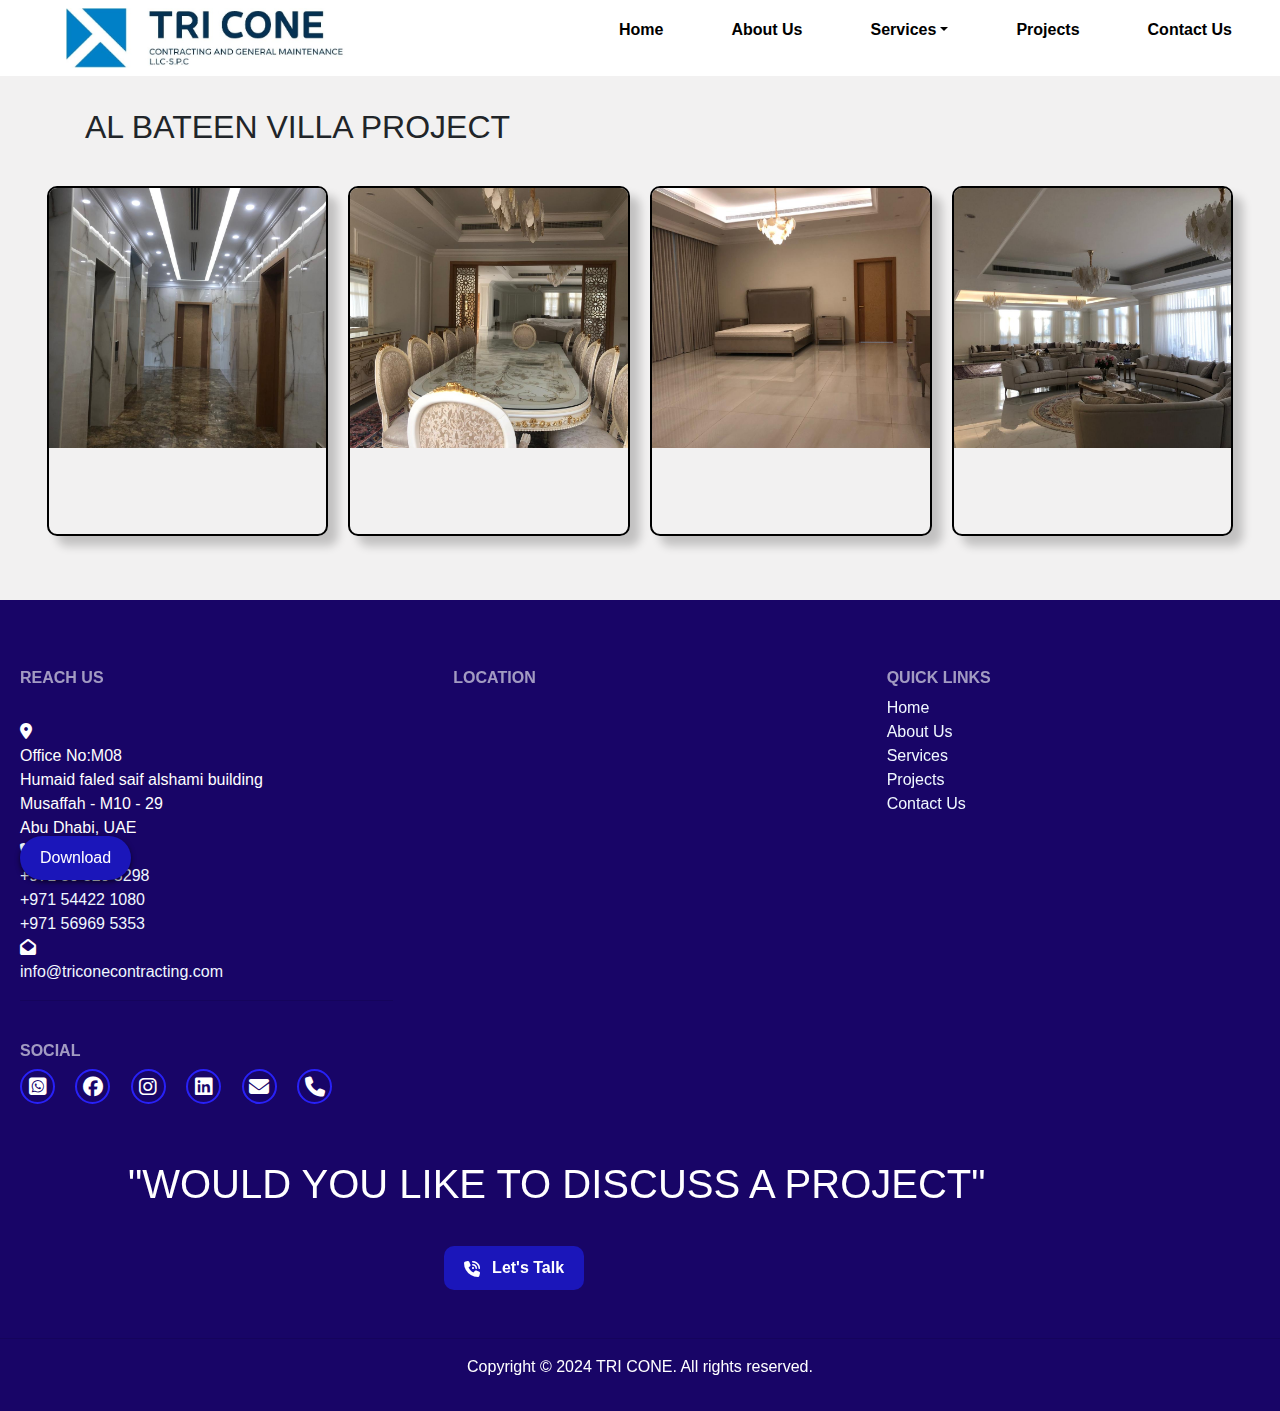
<file: bateen_villa.html>
<!DOCTYPE html>
<html lang="en">
  <head>
    <meta charset="UTF-8" />
    <meta name="viewport" content="width=device-width, initial-scale=1.0" />
    <!-- title of the webpage -->
    <title>AL BATEEN VILLA PROJECT</title>

    <!-- link to css file -->
    <link rel="stylesheet" href="style.css" />

    <!-- bootstrap links -->
    <script src="https://ajax.googleapis.com/ajax/libs/jquery/3.5.1/jquery.min.js"></script>
    <link
      href="https://stackpath.bootstrapcdn.com/bootstrap/4.5.2/css/bootstrap.min.css"
      rel="stylesheet"
    />
    <script src="https://code.jquery.com/jquery-3.5.1.slim.min.js"></script>
    <script src="https://cdn.jsdelivr.net/npm/@popperjs/core@2.5.4/dist/umd/popper.min.js"></script>
    <script src="https://stackpath.bootstrapcdn.com/bootstrap/4.5.2/js/bootstrap.min.js"></script>

    <link
      href="https://cdn.jsdelivr.net/npm/bootstrap@5.1.3/dist/css/bootstrap.min.css"
      rel="stylesheet"
      integrity="sha384-1BmE4kWBq78iYhFldvKuhfTAU6auU8tT94WrHftjDbrCEXSU1oBoqyl2QvZ6jIW3"
      crossorigin="anonymous"
    />

    <!-- font awesome link -->
    <link
      rel="stylesheet"
      href="https://cdnjs.cloudflare.com/ajax/libs/font-awesome/6.6.0/css/all.min.css"
    />

    <!-- logo icon on the tab -->
    <link rel="icon" href="images/logo.jpeg" type="image/gif" sizes="16x16" />
  </head>

  <body id="home">
    <div id="preloader">
      <div class="loader"></div>
    </div>

    <nav class="navbar" id="nav_land">
      <div class="logo">
        <a href="./">
          <img
            src="images/tricone_logo.jpeg"
            alt="Website Logo"
            class="logo-img"
          />
        </a>
      </div>
      <ul class="nav-links" id="navLinks">
        <li><a href="./">Home</a></li>

        <li><a href=".#about_us">About Us</a></li>

        <li class="servicess">
          <a href="#" class="dropdown-toggle">Services</a>
          <ul class="dropdown">
            <li>
              <a href="./contracting">Building Contracting</a>
            </li>
            <li>
              <a href="./maintenance">Building Maintenance</a>
            </li>
            <li><a href="./mep">MEP</a></li>
          </ul>
        </li>

        <li><a href=".#projects">Projects</a></li>

        <li><a href=".#contact_us">Contact Us</a></li>
      </ul>
      <div class="hamburger" onclick="toggleMenu()">
        <div class="line"></div>
        <div class="line"></div>
        <div class="line"></div>
      </div>
    </nav>

    <!-- projects section -->
    <section style="background-color: rgb(242, 241, 241);">
        <div class="container">
            <h2>AL BATEEN VILLA PROJECT</h2>
          </div>
          <section class="projects">
            <div class="project-card">
              <img src="images/interior11.jpeg" alt="Project 4" class="project-img" />
            </div>
            <div class="project-card">
              <img src="images/Interior2.jpeg" alt="Project 4" class="project-img" />
            </div>
            <div class="project-card">
              <img src="images/Interior9.jpeg" alt="Project 4" class="project-img" />
            </div>
            <div class="project-card">
              <img src="images/Interior10.jpeg" alt="Project 4" class="project-img" />
            </div>
          </section>
    </section>

    <!-- /////////////////// -->
    <!-- ////////////////// -->

    <!-- footer section -->
    <footer>
      <section id="footer">
        <div class="container_footer">
          <!-- contact us details div -->
          <div class="column" id="col1">
            <h6 class="footer_title">Reach us</h6>
            <br />

            <i class="fa fa-map-marker-alt"></i>
            <p>
              Office No:M08 <br />
              Humaid faled saif alshami building <br />
              Musaffah - M10 - 29<br />
              Abu Dhabi, UAE <br />
              <i class="fa-solid fa-phone"></i> <br />

              <a
                href="tel:+971 50 820 5298"
                style="text-decoration: none; color: aliceblue"
              >
                +971 50 820 5298</a
              >
              <br /><a
                href="tel:+971 54 422 1080"
                style="text-decoration: none; color: aliceblue"
              >
                +971 54422 1080</a
              >
              <br />
              <a
                href="tel:+971 56 969 5353"
                style="text-decoration: none; color: aliceblue"
              >
                +971 56969 5353</a
              >
              <br />

              <i class="fa-solid fa-envelope-open"></i> <br />
              <a
                href="https://mail.google.com/mail/?view=cm&fs=1&tf=1&to=info@triconecontracting.com"
                target="_blank"
                style="text-decoration: none; color: aliceblue"
              >
                info@triconecontracting.com
              </a>
            </p>
            <hr />
            <br />
            <!-- social icons -->
            <nav>
              <ul>
                <h6 class="footer_title">social</h6>
                <li>
                  <a
                    href="https://wa.me/971508205298"
                    target="_blank"
                    class="social_icons"
                    ><i class="fa-brands fa-square-whatsapp"></i
                  ></a>
                </li>
                <li>
                  <a
                    href="https://www.facebook.com/profile.php?id=61570904745601"
                    target="_blank"
                    class="social_icons"
                    ><i class="fa-brands fa-facebook"></i
                  ></a>
                </li>
                <li>
                  <a
                    href="https://www.instagram.com/triconecontracting/"
                    target="_blank"
                    class="social_icons"
                    ><i class="fa-brands fa-instagram"></i
                  ></a>
                </li>
                <li>
                  <a
                    href="https://www.linkedin.com/in/tri-cone-contracting-407948343/"
                    target="_blank"
                    class="social_icons"
                    ><i class="fa-brands fa-linkedin"></i
                  ></a>
                </li>
                <li>
                  <a
                    href="https://mail.google.com/mail/?view=cm&fs=1&tf=1&to=info@triconecontracting.com"
                    target="_blank"
                    class="social_icons"
                    ><i class="fa-solid fa-envelope"></i
                  ></a>
                </li>
                <li>
                  <a href="tel:+971508205298" class="social_icons"
                    ><i class="fa-solid fa-phone"></i
                  ></a>
                </li>
              </ul>
            </nav>
          </div>

          <!-- google map location div -->
          <div class="column" id="col2">
            <h6 class="footer_title">Location</h6>
            <br />

            <iframe
              src="https://www.google.com/maps/embed?pb=!1m18!1m12!1m3!1d3454.447718549022!2d54.5056974!3d24.371968799999998!2m3!1f0!2f0!3f0!3m2!1i1024!2i768!4f13.1!3m3!1m2!1s0x3e5e41f17005f64f%3A0x5e76860c4c510ec!2sTRI%20CONE%20CONTRACTING%20AND%20GENERAL%20MAINTENANCE!5e1!3m2!1sen!2sae!4v1736845814535!5m2!1sen!2sae"
              width="250"
              height="250"
              style="border: 0"
              allowfullscreen=""
              loading="lazy"
              referrerpolicy="no-referrer-when-downgrade"
            ></iframe>
          </div>

          <!-- quick links dic -->
          <div class="column" id="col3">
            <h6 class="footer_title">Quick links</h6>
            <a href="./">Home</a><br />
            <a href=".#about_us">About Us</a><br />
            <a href=".#services">Services</a><br />
            <a href=".#projectsn">Projects</a><br />
            <a href=".#contact_us">Contact Us</a><br />
          </div>
          <div style="margin-left: 10%">
            <h1>"WOULD YOU LIKE TO DISCUSS A PROJECT"</h1>
            <!-- Talk with an expert button -->
            <div>
              <a href="tel:+971508205298" class="call_expert">
                <i class="fa-solid fa-phone-volume"></i>
                <span>Let's Talk</span>
              </a>
            </div>
          </div>
        </div>
      </section>

      <!-- download profile button -->
      <div id="download-button" title="Download brochure">
        <a href="images/Tricone.pdf" download>Download</a>
      </div>

      <!-- Go to Top Button -->
      <button onclick="topFunction()" id="topBtn" title="Go to top">
        <i class="fa-solid fa-arrow-up-from-bracket"></i>
      </button>

      <!-- copyright text -->
      <hr />
      <div class="container">
        <p>Copyright &copy; 2024 TRI CONE. All rights reserved.</p>
      </div>
    </footer>

    <script src="script.js"></script>
  </body>
</html>
</file>
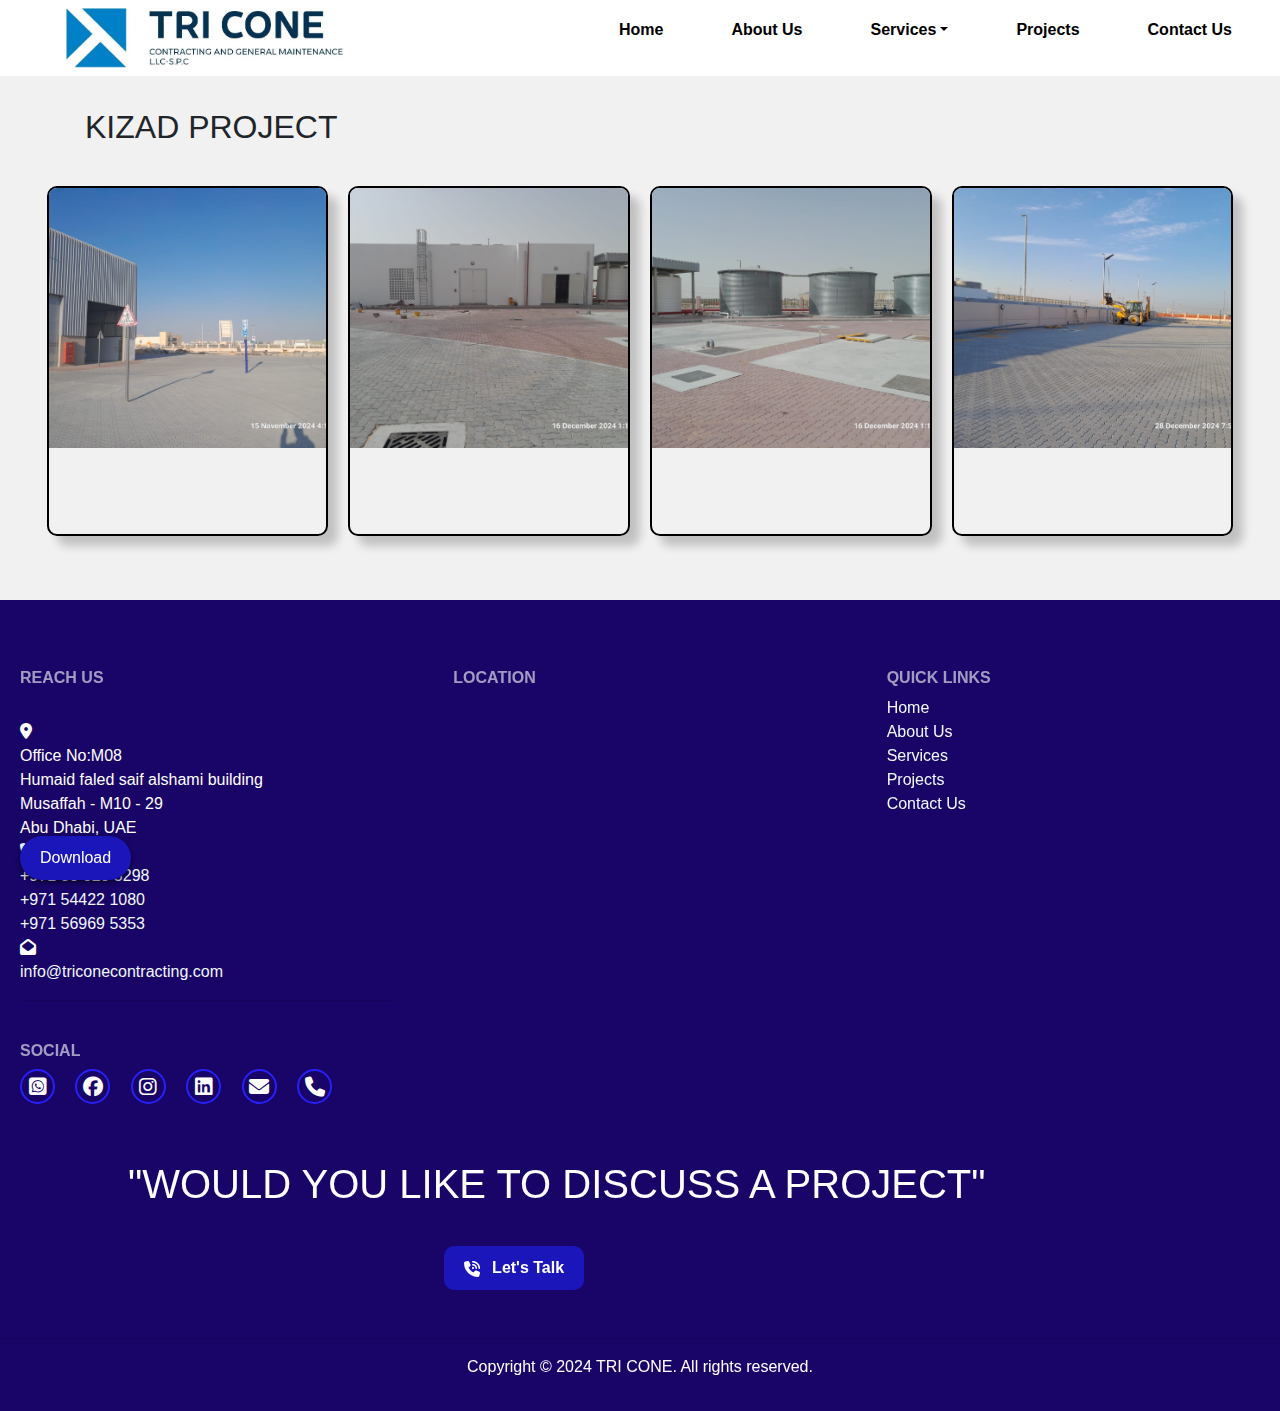
<file: kizad_project1.html>
<!DOCTYPE html>
<html lang="en">
  <head>
    <meta charset="UTF-8" />
    <meta name="viewport" content="width=device-width, initial-scale=1.0" />
    <!-- title of the webpage -->
    <title>KIZAD PROJECT</title>

    <!-- link to css file -->
    <link rel="stylesheet" href="style.css" />

    <!-- bootstrap links -->
    <script src="https://ajax.googleapis.com/ajax/libs/jquery/3.5.1/jquery.min.js"></script>
    <link
      href="https://stackpath.bootstrapcdn.com/bootstrap/4.5.2/css/bootstrap.min.css"
      rel="stylesheet"
    />
    <script src="https://code.jquery.com/jquery-3.5.1.slim.min.js"></script>
    <script src="https://cdn.jsdelivr.net/npm/@popperjs/core@2.5.4/dist/umd/popper.min.js"></script>
    <script src="https://stackpath.bootstrapcdn.com/bootstrap/4.5.2/js/bootstrap.min.js"></script>

    <link
      href="https://cdn.jsdelivr.net/npm/bootstrap@5.1.3/dist/css/bootstrap.min.css"
      rel="stylesheet"
      integrity="sha384-1BmE4kWBq78iYhFldvKuhfTAU6auU8tT94WrHftjDbrCEXSU1oBoqyl2QvZ6jIW3"
      crossorigin="anonymous"
    />

    <!-- font awesome link -->
    <link
      rel="stylesheet"
      href="https://cdnjs.cloudflare.com/ajax/libs/font-awesome/6.6.0/css/all.min.css"
    />

    <!-- logo icon on the tab -->
    <link rel="icon" href="images/logo.jpeg" type="image/gif" sizes="16x16" />
  </head>

  <body id="home">
    <div id="preloader">
      <div class="loader"></div>
    </div>

    <nav class="navbar" id="nav_land">
      <div class="logo">
        <a href="./">
          <img
            src="images/tricone_logo.jpeg"
            alt="Website Logo"
            class="logo-img"
          />
        </a>
      </div>
      <ul class="nav-links" id="navLinks">
        <li><a href="./">Home</a></li>

        <li><a href=".#about_us">About Us</a></li>

        <li class="servicess">
          <a href="#" class="dropdown-toggle">Services</a>
          <ul class="dropdown">
            <li>
              <a href="./contracting">Building Contracting</a>
            </li>
            <li>
              <a href="./maintenance">Building Maintenance</a>
            </li>
            <li><a href="./mep">MEP</a></li>
          </ul>
        </li>

        <li><a href=".#projects">Projects</a></li>

        <li><a href=".#contact_us">Contact Us</a></li>
      </ul>
      <div class="hamburger" onclick="toggleMenu()">
        <div class="line"></div>
        <div class="line"></div>
        <div class="line"></div>
      </div>
    </nav>

    <!-- projects section -->
    <section style="background-color: rgb(242, 241, 241);">
        <div class="container">
            <h2>KIZAD PROJECT</h2>
          </div>
          <section class="projects">
            <div class="project-card">
              <img src="images/kizad2.jpeg" alt="Project 4" class="project-img" />
            </div>
            <div class="project-card">
              <img src="images/kizad1.jpeg" alt="Project 4" class="project-img" />
            </div>
            <div class="project-card">
              <img src="images/kizad3.jpeg" alt="Project 4" class="project-img" />
            </div>
            <div class="project-card">
              <img src="images/kizad4.jpeg" alt="Project 4" class="project-img" />
            </div>
          </section>
    </section>

    <!-- /////////////////// -->
    <!-- ////////////////// -->

    <!-- footer section -->
    <footer>
      <section id="footer">
        <div class="container_footer">
          <!-- contact us details div -->
          <div class="column" id="col1">
            <h6 class="footer_title">Reach us</h6>
            <br />

            <i class="fa fa-map-marker-alt"></i>
            <p>
              Office No:M08 <br />
              Humaid faled saif alshami building <br />
              Musaffah - M10 - 29<br />
              Abu Dhabi, UAE <br />
              <i class="fa-solid fa-phone"></i> <br />

              <a
                href="tel:+971 50 820 5298"
                style="text-decoration: none; color: aliceblue"
              >
                +971 50 820 5298</a
              >
              <br /><a
                href="tel:+971 54 422 1080"
                style="text-decoration: none; color: aliceblue"
              >
                +971 54422 1080</a
              >
              <br />
              <a
                href="tel:+971 56 969 5353"
                style="text-decoration: none; color: aliceblue"
              >
                +971 56969 5353</a
              >
              <br />

              <i class="fa-solid fa-envelope-open"></i> <br />
              <a
                href="https://mail.google.com/mail/?view=cm&fs=1&tf=1&to=info@triconecontracting.com"
                target="_blank"
                style="text-decoration: none; color: aliceblue"
              >
                info@triconecontracting.com
              </a>
            </p>
            <hr />
            <br />
            <!-- social icons -->
            <nav>
              <ul>
                <h6 class="footer_title">social</h6>
                <li>
                  <a
                    href="https://wa.me/971508205298"
                    target="_blank"
                    class="social_icons"
                    ><i class="fa-brands fa-square-whatsapp"></i
                  ></a>
                </li>
                <li>
                  <a
                    href="https://www.facebook.com/profile.php?id=61570904745601"
                    target="_blank"
                    class="social_icons"
                    ><i class="fa-brands fa-facebook"></i
                  ></a>
                </li>
                <li>
                  <a
                    href="https://www.instagram.com/triconecontracting/"
                    target="_blank"
                    class="social_icons"
                    ><i class="fa-brands fa-instagram"></i
                  ></a>
                </li>
                <li>
                  <a
                    href="https://www.linkedin.com/in/tri-cone-contracting-407948343/"
                    target="_blank"
                    class="social_icons"
                    ><i class="fa-brands fa-linkedin"></i
                  ></a>
                </li>
                <li>
                  <a
                    href="https://mail.google.com/mail/?view=cm&fs=1&tf=1&to=info@triconecontracting.com"
                    target="_blank"
                    class="social_icons"
                    ><i class="fa-solid fa-envelope"></i
                  ></a>
                </li>
                <li>
                  <a href="tel:+971508205298" class="social_icons"
                    ><i class="fa-solid fa-phone"></i
                  ></a>
                </li>
              </ul>
            </nav>
          </div>

          <!-- google map location div -->
          <div class="column" id="col2">
            <h6 class="footer_title">Location</h6>
            <br />

            <iframe
              src="https://www.google.com/maps/embed?pb=!1m18!1m12!1m3!1d3454.447718549022!2d54.5056974!3d24.371968799999998!2m3!1f0!2f0!3f0!3m2!1i1024!2i768!4f13.1!3m3!1m2!1s0x3e5e41f17005f64f%3A0x5e76860c4c510ec!2sTRI%20CONE%20CONTRACTING%20AND%20GENERAL%20MAINTENANCE!5e1!3m2!1sen!2sae!4v1736845814535!5m2!1sen!2sae"
              width="250"
              height="250"
              style="border: 0"
              allowfullscreen=""
              loading="lazy"
              referrerpolicy="no-referrer-when-downgrade"
            ></iframe>
          </div>

          <!-- quick links dic -->
          <div class="column" id="col3">
            <h6 class="footer_title">Quick links</h6>
            <a href="./">Home</a><br />
            <a href=".#about_us">About Us</a><br />
            <a href=".#services">Services</a><br />
            <a href=".#projects">Projects</a><br />
            <a href=".#contact_us">Contact Us</a><br />
          </div>
          <div style="margin-left: 10%">
            <h1>"WOULD YOU LIKE TO DISCUSS A PROJECT"</h1>
            <!-- Talk with an expert button -->
            <div>
              <a href="tel:+971508205298" class="call_expert">
                <i class="fa-solid fa-phone-volume"></i>
                <span>Let's Talk</span>
              </a>
            </div>
          </div>
        </div>
      </section>

      <!-- download profile button -->
      <div id="download-button" title="Download brochure">
        <a href="images/Tricone.pdf" download>Download</a>
      </div>

      <!-- Go to Top Button -->
      <button onclick="topFunction()" id="topBtn" title="Go to top">
        <i class="fa-solid fa-arrow-up-from-bracket"></i>
      </button>

      <!-- copyright text -->
      <hr />
      <div class="container">
        <p>Copyright &copy; 2024 TRI CONE. All rights reserved.</p>
      </div>
    </footer>

    <script src="script.js"></script>
  </body>
</html>
</file>
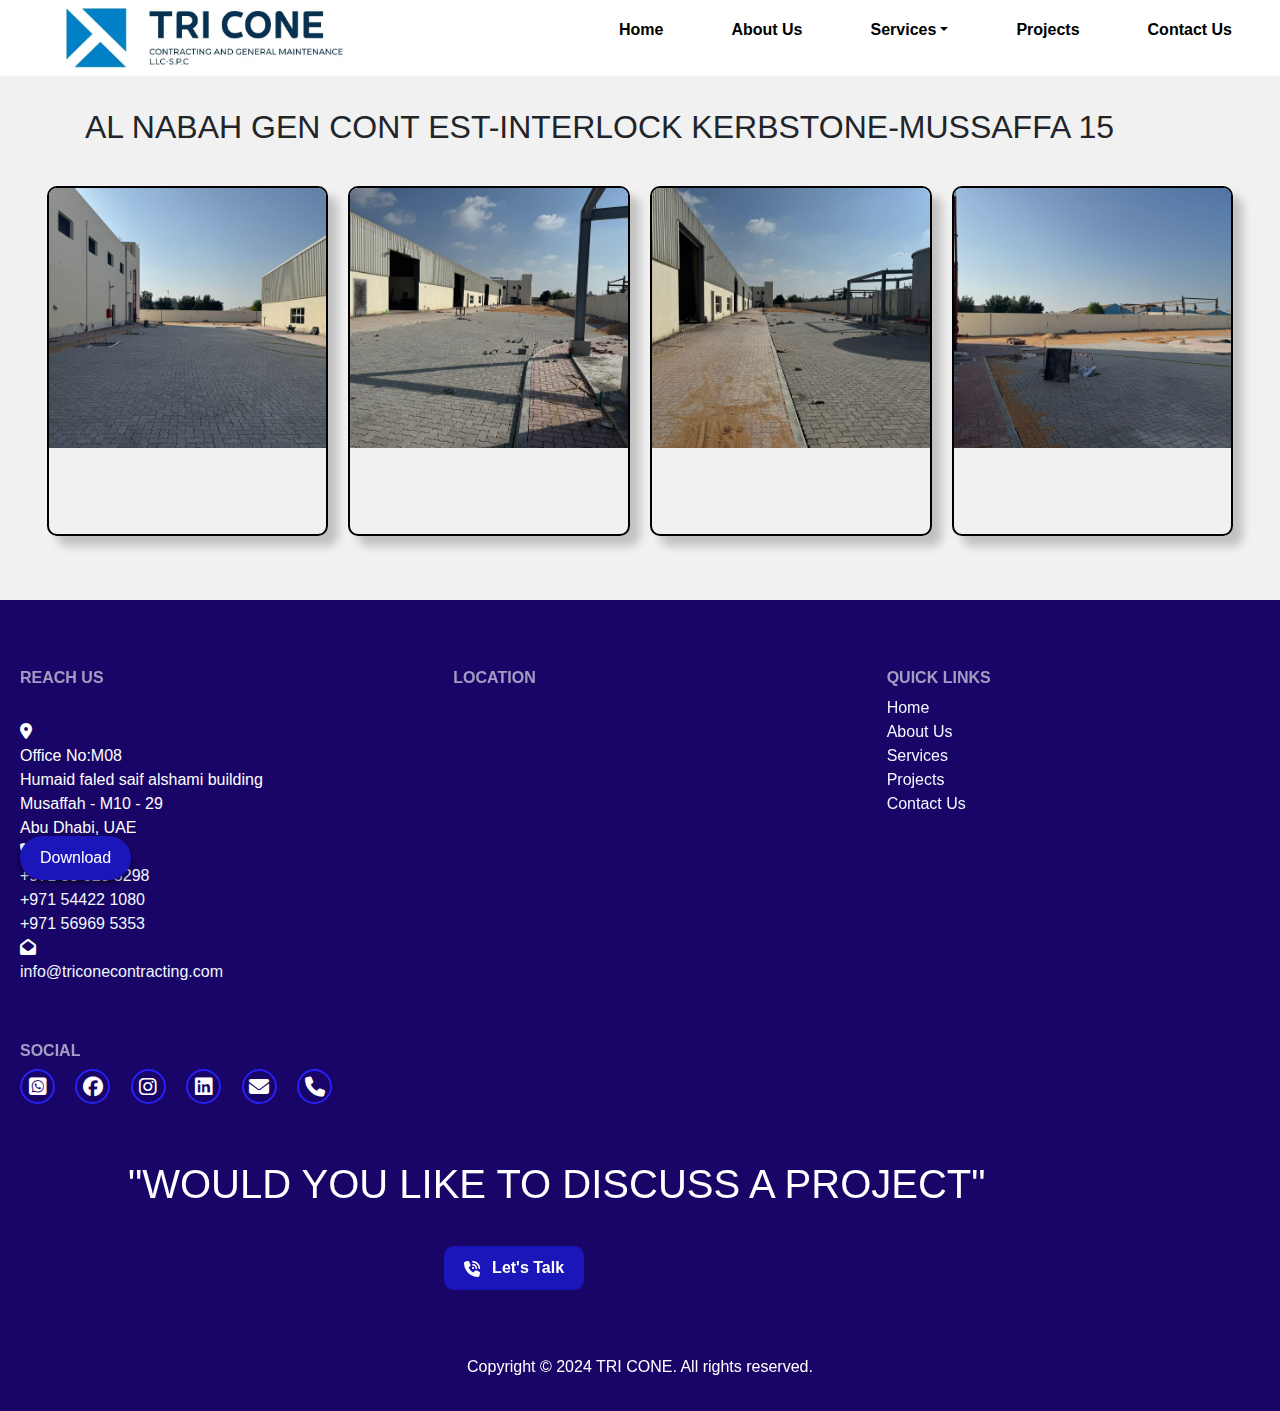
<file: m15_project.html>
<!DOCTYPE html>
<html lang="en">
  <head>
    <meta charset="UTF-8" />
    <meta name="viewport" content="width=device-width, initial-scale=1.0" />
    <!-- title of the webpage -->
    <title>AL NABAH GEN CONT EST-INTERLOCK KERBSTONE-MUSSAFFA 15</title>

    <!-- link to css file -->
    <link rel="stylesheet" href="style.css" />

    <!-- bootstrap links -->
    <script src="https://ajax.googleapis.com/ajax/libs/jquery/3.5.1/jquery.min.js"></script>
    <link
      href="https://stackpath.bootstrapcdn.com/bootstrap/4.5.2/css/bootstrap.min.css"
      rel="stylesheet"
    />
    <script src="https://code.jquery.com/jquery-3.5.1.slim.min.js"></script>
    <script src="https://cdn.jsdelivr.net/npm/@popperjs/core@2.5.4/dist/umd/popper.min.js"></script>
    <script src="https://stackpath.bootstrapcdn.com/bootstrap/4.5.2/js/bootstrap.min.js"></script>

    <link
      href="https://cdn.jsdelivr.net/npm/bootstrap@5.1.3/dist/css/bootstrap.min.css"
      rel="stylesheet"
      integrity="sha384-1BmE4kWBq78iYhFldvKuhfTAU6auU8tT94WrHftjDbrCEXSU1oBoqyl2QvZ6jIW3"
      crossorigin="anonymous"
    />

    <!-- font awesome link -->
    <link
      rel="stylesheet"
      href="https://cdnjs.cloudflare.com/ajax/libs/font-awesome/6.6.0/css/all.min.css"
    />

    <!-- logo icon on the tab -->
    <link rel="icon" href="images/logo.jpeg" type="image/gif" sizes="16x16" />
  </head>

  <body id="home">
    <div id="preloader">
      <div class="loader"></div>
    </div>

    <nav class="navbar" id="nav_land">
      <div class="logo">
        <a href="./">
          <img
            src="images/tricone_logo.jpeg"
            alt="Website Logo"
            class="logo-img"
          />
        </a>
      </div>
      <ul class="nav-links" id="navLinks">
        <li><a href="./">Home</a></li>

        <li><a href=".#about_us">About Us</a></li>

        <li class="servicess">
          <a href="#" class="dropdown-toggle">Services</a>
          <ul class="dropdown">
            <li>
              <a href="./contracting">Building Contracting</a>
            </li>
            <li>
              <a href="./maintenance">Building Maintenance</a>
            </li>
            <li><a href="./mep">MEP</a></li>
          </ul>
        </li>

        <li><a href=".#projects">Projects</a></li>

        <li><a href=".#contact_us">Contact Us</a></li>
      </ul>
      <div class="hamburger" onclick="toggleMenu()">
        <div class="line"></div>
        <div class="line"></div>
        <div class="line"></div>
      </div>
    </nav>

    <!-- projects section -->
    <section style="background-color: rgb(242, 241, 241);">
        <div class="container">
            <h2>AL NABAH GEN CONT EST-INTERLOCK KERBSTONE-MUSSAFFA 15</h2>
          </div>
          <section class="projects">
            <div class="project-card">
              <img src="images/m15_1.jpeg" alt="Project 4" class="project-img" />
            </div>
            <div class="project-card">
              <img src="images/m15_2.jpeg" alt="Project 4" class="project-img" />
            </div>
            <div class="project-card">
              <img src="images/m15_3.jpeg" alt="Project 4" class="project-img" />
            </div>
            <div class="project-card">
              <img src="images/m15_4.jpeg" alt="Project 4" class="project-img" />
            </div>
          </section>
    </section>

    <!-- /////////////////// -->
    <!-- ////////////////// -->

    <!-- footer section -->
    <footer>
      <section id="footer">
        <div class="container_footer">
          <!-- contact us details div -->
          <div class="column" id="col1">
            <h6 class="footer_title">Reach us</h6>
            <br />

            <i class="fa fa-map-marker-alt"></i>
            <p>
              Office No:M08 <br />
              Humaid faled saif alshami building <br />
              Musaffah - M10 - 29<br />
              Abu Dhabi, UAE <br />
              <i class="fa-solid fa-phone"></i> <br />

              <a
                href="tel:+971 50 820 5298"
                style="text-decoration: none; color: aliceblue"
              >
                +971 50 820 5298</a
              >
              <br /><a
                href="tel:+971 54 422 1080"
                style="text-decoration: none; color: aliceblue"
              >
                +971 54422 1080</a
              >
              <br />
              <a
                href="tel:+971 56 969 5353"
                style="text-decoration: none; color: aliceblue"
              >
                +971 56969 5353</a
              >
              <br />

              <i class="fa-solid fa-envelope-open"></i> <br />
              <a
                href="https://mail.google.com/mail/?view=cm&fs=1&tf=1&to=info@triconecontracting.com"
                target="_blank"
                style="text-decoration: none; color: aliceblue"
              >
                info@triconecontracting.com
              </a>
            </p>
            <hr />
            <br />
            <!-- social icons -->
            <nav>
              <ul>
                <h6 class="footer_title">social</h6>
                <li>
                  <a
                    href="https://wa.me/971508205298"
                    target="_blank"
                    class="social_icons"
                    ><i class="fa-brands fa-square-whatsapp"></i
                  ></a>
                </li>
                <li>
                  <a
                    href="https://www.facebook.com/profile.php?id=61570904745601"
                    target="_blank"
                    class="social_icons"
                    ><i class="fa-brands fa-facebook"></i
                  ></a>
                </li>
                <li>
                  <a
                    href="https://www.instagram.com/triconecontracting/"
                    target="_blank"
                    class="social_icons"
                    ><i class="fa-brands fa-instagram"></i
                  ></a>
                </li>
                <li>
                  <a
                    href="https://www.linkedin.com/in/tri-cone-contracting-407948343/"
                    target="_blank"
                    class="social_icons"
                    ><i class="fa-brands fa-linkedin"></i
                  ></a>
                </li>
                <li>
                  <a
                    href="https://mail.google.com/mail/?view=cm&fs=1&tf=1&to=info@triconecontracting.com"
                    target="_blank"
                    class="social_icons"
                    ><i class="fa-solid fa-envelope"></i
                  ></a>
                </li>
                <li>
                  <a href="tel:+971508205298" class="social_icons"
                    ><i class="fa-solid fa-phone"></i
                  ></a>
                </li>
              </ul>
            </nav>
          </div>

          <!-- google map location div -->
          <div class="column" id="col2">
            <h6 class="footer_title">Location</h6>
            <br />

            <iframe
              src="https://www.google.com/maps/embed?pb=!1m18!1m12!1m3!1d3454.447718549022!2d54.5056974!3d24.371968799999998!2m3!1f0!2f0!3f0!3m2!1i1024!2i768!4f13.1!3m3!1m2!1s0x3e5e41f17005f64f%3A0x5e76860c4c510ec!2sTRI%20CONE%20CONTRACTING%20AND%20GENERAL%20MAINTENANCE!5e1!3m2!1sen!2sae!4v1736845814535!5m2!1sen!2sae"
              width="250"
              height="250"
              style="border: 0"
              allowfullscreen=""
              loading="lazy"
              referrerpolicy="no-referrer-when-downgrade"
            ></iframe>
          </div>

          <!-- quick links dic -->
          <div class="column" id="col3">
            <h6 class="footer_title">Quick links</h6>
            <a href="./">Home</a><br />
            <a href=".#about_us">About Us</a><br />
            <a href=".#services">Services</a><br />
            <a href=".#projects">Projects</a><br />
            <a href=".#contact_us">Contact Us</a><br />
          </div>
          <div style="margin-left: 10%">
            <h1>"WOULD YOU LIKE TO DISCUSS A PROJECT"</h1>
            <!-- Talk with an expert button -->
            <div>
              <a href="tel:+971508205298" class="call_expert">
                <i class="fa-solid fa-phone-volume"></i>
                <span>Let's Talk</span>
              </a>
            </div>
          </div>
        </div>
      </section>

      <!-- download profile button -->
      <div id="download-button" title="Download brochure">
        <a href="images/Tricone.pdf" download>Download</a>
      </div>

      <!-- Go to Top Button -->
      <button onclick="topFunction()" id="topBtn" title="Go to top">
        <i class="fa-solid fa-arrow-up-from-bracket"></i>
      </button>

      <!-- copyright text -->
      <hr />
      <div class="container">
        <p>Copyright &copy; 2024 TRI CONE. All rights reserved.</p>
      </div>
    </footer>

    <script src="script.js"></script>
  </body>
</html>
</file>
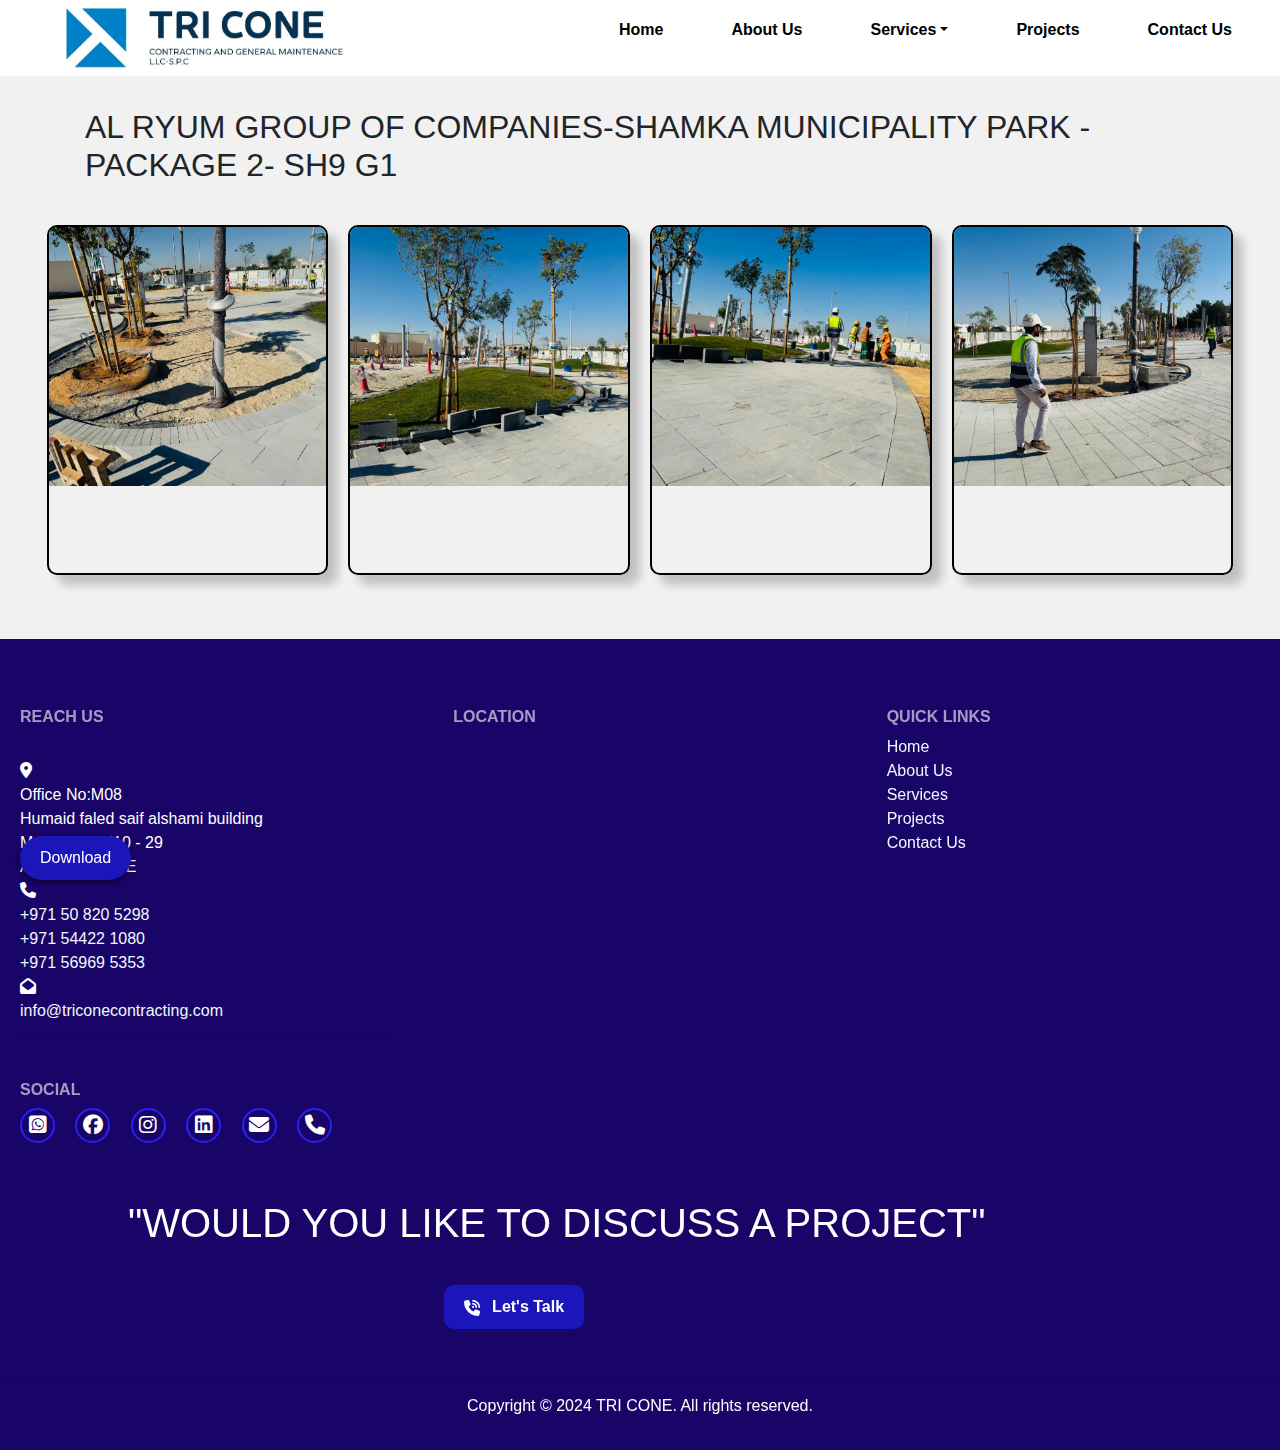
<file: Park2_pakage_SH9_G1.html>
<!DOCTYPE html>
<html lang="en">
  <head>
    <meta charset="UTF-8" />
    <meta name="viewport" content="width=device-width, initial-scale=1.0" />
    <!-- title of the webpage -->
    <title>AL RYUM GROUP OF COMPANIES-SHAMKA MUNICIPALITY PARK - PACKAGE 2- SH9 G1</title>

    <!-- link to css file -->
    <link rel="stylesheet" href="style.css" />

    <!-- bootstrap links -->
    <script src="https://ajax.googleapis.com/ajax/libs/jquery/3.5.1/jquery.min.js"></script>
    <link
      href="https://stackpath.bootstrapcdn.com/bootstrap/4.5.2/css/bootstrap.min.css"
      rel="stylesheet"
    />
    <script src="https://code.jquery.com/jquery-3.5.1.slim.min.js"></script>
    <script src="https://cdn.jsdelivr.net/npm/@popperjs/core@2.5.4/dist/umd/popper.min.js"></script>
    <script src="https://stackpath.bootstrapcdn.com/bootstrap/4.5.2/js/bootstrap.min.js"></script>

    <link
      href="https://cdn.jsdelivr.net/npm/bootstrap@5.1.3/dist/css/bootstrap.min.css"
      rel="stylesheet"
      integrity="sha384-1BmE4kWBq78iYhFldvKuhfTAU6auU8tT94WrHftjDbrCEXSU1oBoqyl2QvZ6jIW3"
      crossorigin="anonymous"
    />

    <!-- font awesome link -->
    <link
      rel="stylesheet"
      href="https://cdnjs.cloudflare.com/ajax/libs/font-awesome/6.6.0/css/all.min.css"
    />

    <!-- logo icon on the tab -->
    <link rel="icon" href="images/logo.jpeg" type="image/gif" sizes="16x16" />
  </head>

  <body id="home">
    <div id="preloader">
      <div class="loader"></div>
    </div>

    <nav class="navbar" id="nav_land">
      <div class="logo">
        <a href="./">
          <img
            src="images/tricone_logo.jpeg"
            alt="Website Logo"
            class="logo-img"
          />
        </a>
      </div>
      <ul class="nav-links" id="navLinks">
        <li><a href="./">Home</a></li>

        <li><a href=".#about_us">About Us</a></li>

        <li class="servicess">
          <a href="#" class="dropdown-toggle">Services</a>
          <ul class="dropdown">
            <li>
              <a href="./contracting">Building Contracting</a>
            </li>
            <li>
              <a href="./maintenance">Building Maintenance</a>
            </li>
            <li><a href="./mep">MEP</a></li>
          </ul>
        </li>

        <li><a href=".#projects">Projects</a></li>

        <li><a href=".#contact_us">Contact Us</a></li>
      </ul>
      <div class="hamburger" onclick="toggleMenu()">
        <div class="line"></div>
        <div class="line"></div>
        <div class="line"></div>
      </div>
    </nav>

    <!-- projects section -->
    <section style="background-color: rgb(242, 241, 241);">
        <div class="container">
            <h2>AL RYUM GROUP OF COMPANIES-SHAMKA MUNICIPALITY PARK - PACKAGE 2- SH9 G1</h2>
          </div>
          <section class="projects">
            <div class="project-card">
              <img src="images/sh9_g1_park2_1.jpeg" alt="Project 4" class="project-img" />
            </div>
            <div class="project-card">
              <img src="images/sh9_g1_park2_3.jpeg" alt="Project 4" class="project-img" />
            </div>
            <div class="project-card">
              <img src="images/sh9_g1_park2_2.jpeg" alt="Project 4" class="project-img" />
            </div>
            <div class="project-card">
              <img src="images/sh9_g1_park2_4.jpeg" alt="Project 4" class="project-img" />
            </div>
          </section>
    </section>

    <!-- /////////////////// -->
    <!-- ////////////////// -->

    <!-- footer section -->
    <footer>
      <section id="footer">
        <div class="container_footer">
          <!-- contact us details div -->
          <div class="column" id="col1">
            <h6 class="footer_title">Reach us</h6>
            <br />

            <i class="fa fa-map-marker-alt"></i>
            <p>
              Office No:M08 <br />
              Humaid faled saif alshami building <br />
              Musaffah - M10 - 29<br />
              Abu Dhabi, UAE <br />
              <i class="fa-solid fa-phone"></i> <br />

              <a
                href="tel:+971 50 820 5298"
                style="text-decoration: none; color: aliceblue"
              >
                +971 50 820 5298</a
              >
              <br /><a
                href="tel:+971 54 422 1080"
                style="text-decoration: none; color: aliceblue"
              >
                +971 54422 1080</a
              >
              <br />
              <a
                href="tel:+971 56 969 5353"
                style="text-decoration: none; color: aliceblue"
              >
                +971 56969 5353</a
              >
              <br />

              <i class="fa-solid fa-envelope-open"></i> <br />
              <a
                href="https://mail.google.com/mail/?view=cm&fs=1&tf=1&to=info@triconecontracting.com"
                target="_blank"
                style="text-decoration: none; color: aliceblue"
              >
                info@triconecontracting.com
              </a>
            </p>
            <hr />
            <br />
            <!-- social icons -->
            <nav>
              <ul>
                <h6 class="footer_title">social</h6>
                <li>
                  <a
                    href="https://wa.me/971508205298"
                    target="_blank"
                    class="social_icons"
                    ><i class="fa-brands fa-square-whatsapp"></i
                  ></a>
                </li>
                <li>
                  <a
                    href="https://www.facebook.com/profile.php?id=61570904745601"
                    target="_blank"
                    class="social_icons"
                    ><i class="fa-brands fa-facebook"></i
                  ></a>
                </li>
                <li>
                  <a
                    href="https://www.instagram.com/triconecontracting/"
                    target="_blank"
                    class="social_icons"
                    ><i class="fa-brands fa-instagram"></i
                  ></a>
                </li>
                <li>
                  <a
                    href="https://www.linkedin.com/in/tri-cone-contracting-407948343/"
                    target="_blank"
                    class="social_icons"
                    ><i class="fa-brands fa-linkedin"></i
                  ></a>
                </li>
                <li>
                  <a
                    href="https://mail.google.com/mail/?view=cm&fs=1&tf=1&to=info@triconecontracting.com"
                    target="_blank"
                    class="social_icons"
                    ><i class="fa-solid fa-envelope"></i
                  ></a>
                </li>
                <li>
                  <a href="tel:+971508205298" class="social_icons"
                    ><i class="fa-solid fa-phone"></i
                  ></a>
                </li>
              </ul>
            </nav>
          </div>

          <!-- google map location div -->
          <div class="column" id="col2">
            <h6 class="footer_title">Location</h6>
            <br />

            <iframe
              src="https://www.google.com/maps/embed?pb=!1m18!1m12!1m3!1d3454.447718549022!2d54.5056974!3d24.371968799999998!2m3!1f0!2f0!3f0!3m2!1i1024!2i768!4f13.1!3m3!1m2!1s0x3e5e41f17005f64f%3A0x5e76860c4c510ec!2sTRI%20CONE%20CONTRACTING%20AND%20GENERAL%20MAINTENANCE!5e1!3m2!1sen!2sae!4v1736845814535!5m2!1sen!2sae"
              width="250"
              height="250"
              style="border: 0"
              allowfullscreen=""
              loading="lazy"
              referrerpolicy="no-referrer-when-downgrade"
            ></iframe>
          </div>

          <!-- quick links dic -->
          <div class="column" id="col3">
            <h6 class="footer_title">Quick links</h6>
            <a href="./">Home</a><br />
            <a href=".#about_us">About Us</a><br />
            <a href=".#services">Services</a><br />
            <a href=".#projects">Projects</a><br />
            <a href=".#contact_us">Contact Us</a><br />
          </div>
          <div style="margin-left: 10%">
            <h1>"WOULD YOU LIKE TO DISCUSS A PROJECT"</h1>
            <!-- Talk with an expert button -->
            <div>
              <a href="tel:+971508205298" class="call_expert">
                <i class="fa-solid fa-phone-volume"></i>
                <span>Let's Talk</span>
              </a>
            </div>
          </div>
        </div>
      </section>

      <!-- download profile button -->
      <div id="download-button" title="Download brochure">
        <a href="images/Tricone.pdf" download>Download</a>
      </div>

      <!-- Go to Top Button -->
      <button onclick="topFunction()" id="topBtn" title="Go to top">
        <i class="fa-solid fa-arrow-up-from-bracket"></i>
      </button>

      <!-- copyright text -->
      <hr />
      <div class="container">
        <p>Copyright &copy; 2024 TRI CONE. All rights reserved.</p>
      </div>
    </footer>

    <script src="script.js"></script>
  </body>
</html>
</file>
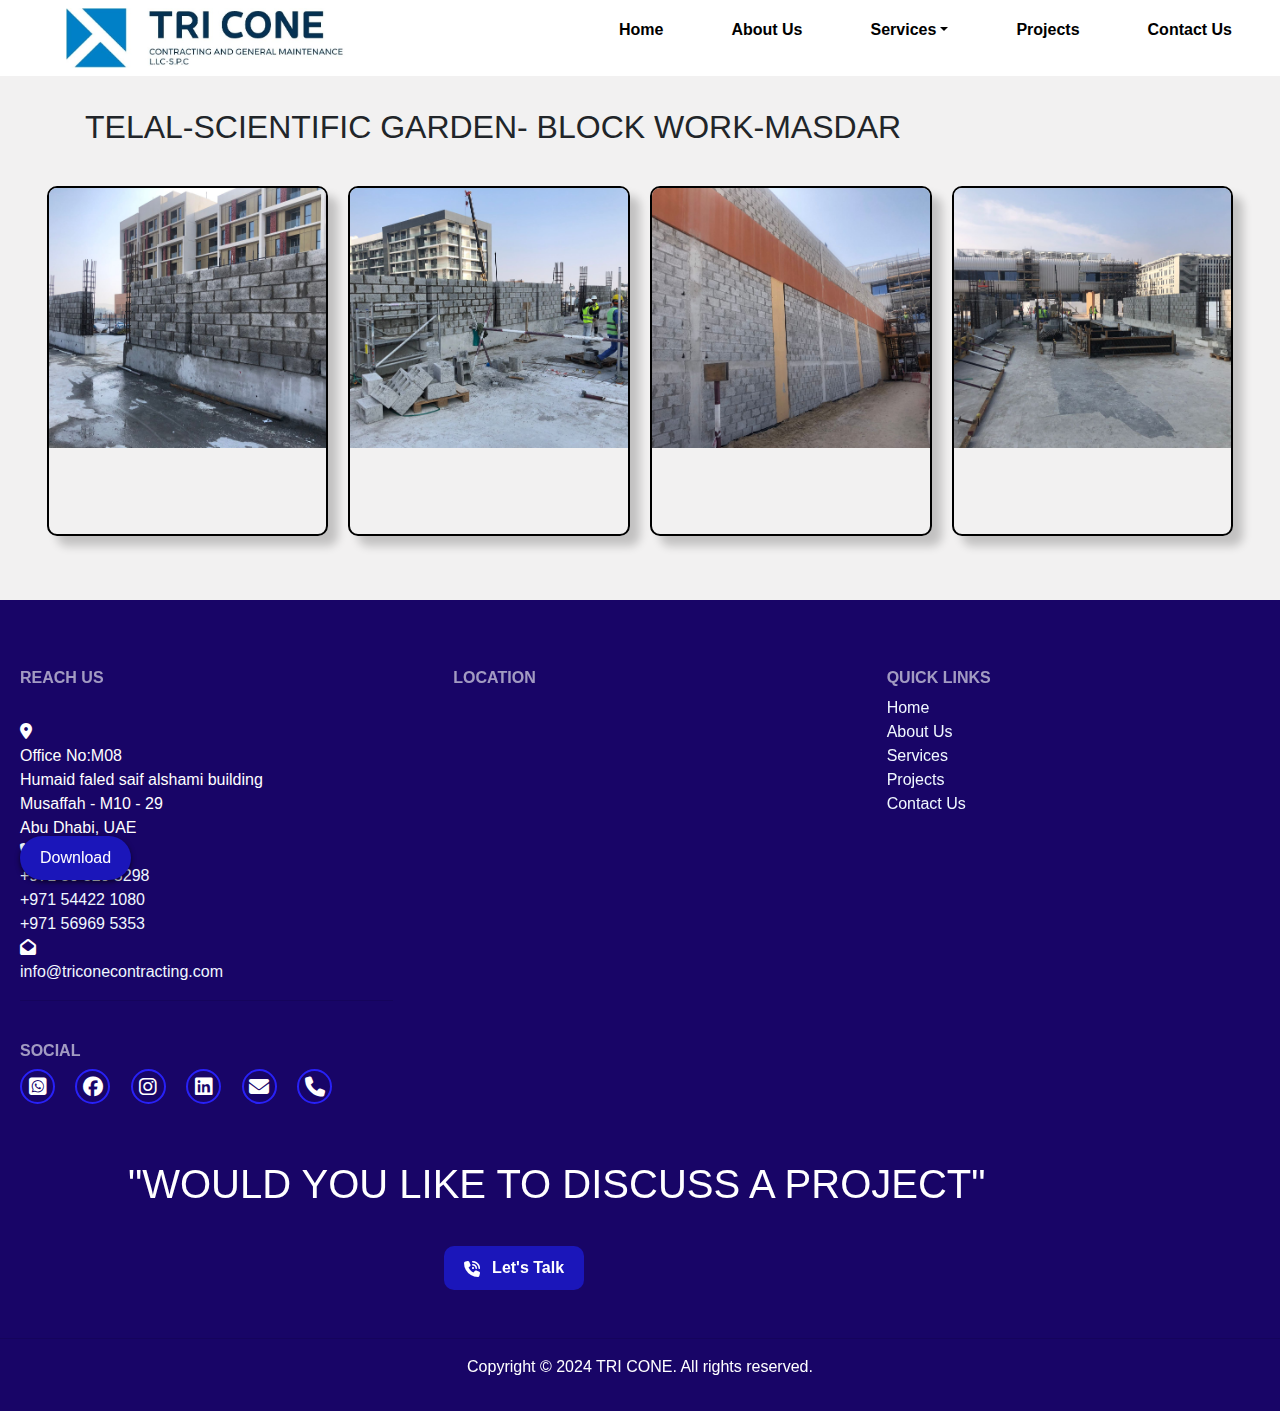
<file: telal_masdar.html>
<!DOCTYPE html>
<html lang="en">
  <head>
    <meta charset="UTF-8" />
    <meta name="viewport" content="width=device-width, initial-scale=1.0" />
    <!-- title of the webpage -->
    <title>TELAL-SCIENTIFIC GARDEN- BLOCK WORK-MASDAR</title>

    <!-- link to css file -->
    <link rel="stylesheet" href="style.css" />

    <!-- bootstrap links -->
    <script src="https://ajax.googleapis.com/ajax/libs/jquery/3.5.1/jquery.min.js"></script>
    <link
      href="https://stackpath.bootstrapcdn.com/bootstrap/4.5.2/css/bootstrap.min.css"
      rel="stylesheet"
    />
    <script src="https://code.jquery.com/jquery-3.5.1.slim.min.js"></script>
    <script src="https://cdn.jsdelivr.net/npm/@popperjs/core@2.5.4/dist/umd/popper.min.js"></script>
    <script src="https://stackpath.bootstrapcdn.com/bootstrap/4.5.2/js/bootstrap.min.js"></script>

    <link
      href="https://cdn.jsdelivr.net/npm/bootstrap@5.1.3/dist/css/bootstrap.min.css"
      rel="stylesheet"
      integrity="sha384-1BmE4kWBq78iYhFldvKuhfTAU6auU8tT94WrHftjDbrCEXSU1oBoqyl2QvZ6jIW3"
      crossorigin="anonymous"
    />

    <!-- font awesome link -->
    <link
      rel="stylesheet"
      href="https://cdnjs.cloudflare.com/ajax/libs/font-awesome/6.6.0/css/all.min.css"
    />

    <!-- logo icon on the tab -->
    <link rel="icon" href="images/logo.jpeg" type="image/gif" sizes="16x16" />
  </head>

  <body id="home">
    <div id="preloader">
      <div class="loader"></div>
    </div>

    <nav class="navbar" id="nav_land">
      <div class="logo">
        <a href="./">
          <img
            src="images/tricone_logo.jpeg"
            alt="Website Logo"
            class="logo-img"
          />
        </a>
      </div>
      <ul class="nav-links" id="navLinks">
        <li><a href="./">Home</a></li>

        <li><a href=".#about_us">About Us</a></li>

        <li class="servicess">
          <a href="#" class="dropdown-toggle">Services</a>
          <ul class="dropdown">
            <li>
              <a href="./contracting">Building Contracting</a>
            </li>
            <li>
              <a href="./maintenance">Building Maintenance</a>
            </li>
            <li><a href="./mep">MEP</a></li>
          </ul>
        </li>

        <li><a href=".#projects">Projects</a></li>

        <li><a href=".#contact_us">Contact Us</a></li>
      </ul>
      <div class="hamburger" onclick="toggleMenu()">
        <div class="line"></div>
        <div class="line"></div>
        <div class="line"></div>
      </div>
    </nav>

    <!-- projects section -->
    <section style="background-color: rgb(242, 241, 241);">
        <div class="container">
            <h2>TELAL-SCIENTIFIC GARDEN- BLOCK WORK-MASDAR</h2>
          </div>
          <section class="projects">
            <div class="project-card">
              <img src="images/telal_masdar1.jpeg" alt="Project 4" class="project-img" />
            </div>
            <div class="project-card">
              <img src="images/telal_masdar2.jpeg" alt="Project 4" class="project-img" />
            </div>
            <div class="project-card">
              <img src="images/telal_masdar3.jpeg" alt="Project 4" class="project-img" />
            </div>
            <div class="project-card">
              <img src="images/telal_masdar4.jpeg" alt="Project 4" class="project-img" />
            </div>
          </section>
    </section>

    <!-- /////////////////// -->
    <!-- ////////////////// -->

    <!-- footer section -->
    <footer>
      <section id="footer">
        <div class="container_footer">
          <!-- contact us details div -->
          <div class="column" id="col1">
            <h6 class="footer_title">Reach us</h6>
            <br />

            <i class="fa fa-map-marker-alt"></i>
            <p>
              Office No:M08 <br />
              Humaid faled saif alshami building <br />
              Musaffah - M10 - 29<br />
              Abu Dhabi, UAE <br />
              <i class="fa-solid fa-phone"></i> <br />

              <a
                href="tel:+971 50 820 5298"
                style="text-decoration: none; color: aliceblue"
              >
                +971 50 820 5298</a
              >
              <br /><a
                href="tel:+971 54 422 1080"
                style="text-decoration: none; color: aliceblue"
              >
                +971 54422 1080</a
              >
              <br />
              <a
                href="tel:+971 56 969 5353"
                style="text-decoration: none; color: aliceblue"
              >
                +971 56969 5353</a
              >
              <br />

              <i class="fa-solid fa-envelope-open"></i> <br />
              <a
                href="https://mail.google.com/mail/?view=cm&fs=1&tf=1&to=info@triconecontracting.com"
                target="_blank"
                style="text-decoration: none; color: aliceblue"
              >
                info@triconecontracting.com
              </a>
            </p>
            <hr />
            <br />
            <!-- social icons -->
            <nav>
              <ul>
                <h6 class="footer_title">social</h6>
                <li>
                  <a
                    href="https://wa.me/971508205298"
                    target="_blank"
                    class="social_icons"
                    ><i class="fa-brands fa-square-whatsapp"></i
                  ></a>
                </li>
                <li>
                  <a
                    href="https://www.facebook.com/profile.php?id=61570904745601"
                    target="_blank"
                    class="social_icons"
                    ><i class="fa-brands fa-facebook"></i
                  ></a>
                </li>
                <li>
                  <a
                    href="https://www.instagram.com/triconecontracting/"
                    target="_blank"
                    class="social_icons"
                    ><i class="fa-brands fa-instagram"></i
                  ></a>
                </li>
                <li>
                  <a
                    href="https://www.linkedin.com/in/tri-cone-contracting-407948343/"
                    target="_blank"
                    class="social_icons"
                    ><i class="fa-brands fa-linkedin"></i
                  ></a>
                </li>
                <li>
                  <a
                    href="https://mail.google.com/mail/?view=cm&fs=1&tf=1&to=info@triconecontracting.com"
                    target="_blank"
                    class="social_icons"
                    ><i class="fa-solid fa-envelope"></i
                  ></a>
                </li>
                <li>
                  <a href="tel:+971508205298" class="social_icons"
                    ><i class="fa-solid fa-phone"></i
                  ></a>
                </li>
              </ul>
            </nav>
          </div>

          <!-- google map location div -->
          <div class="column" id="col2">
            <h6 class="footer_title">Location</h6>
            <br />

            <iframe
              src="https://www.google.com/maps/embed?pb=!1m18!1m12!1m3!1d3454.447718549022!2d54.5056974!3d24.371968799999998!2m3!1f0!2f0!3f0!3m2!1i1024!2i768!4f13.1!3m3!1m2!1s0x3e5e41f17005f64f%3A0x5e76860c4c510ec!2sTRI%20CONE%20CONTRACTING%20AND%20GENERAL%20MAINTENANCE!5e1!3m2!1sen!2sae!4v1736845814535!5m2!1sen!2sae"
              width="250"
              height="250"
              style="border: 0"
              allowfullscreen=""
              loading="lazy"
              referrerpolicy="no-referrer-when-downgrade"
            ></iframe>
          </div>

          <!-- quick links dic -->
          <div class="column" id="col3">
            <h6 class="footer_title">Quick links</h6>
            <a href="./">Home</a><br />
            <a href=".#about_us">About Us</a><br />
            <a href=".#services">Services</a><br />
            <a href=".#projects">Projects</a><br />
            <a href=".#contact_us">Contact Us</a><br />
          </div>
          <div style="margin-left: 10%">
            <h1>"WOULD YOU LIKE TO DISCUSS A PROJECT"</h1>
            <!-- Talk with an expert button -->
            <div>
              <a href="tel:+971508205298" class="call_expert">
                <i class="fa-solid fa-phone-volume"></i>
                <span>Let's Talk</span>
              </a>
            </div>
          </div>
        </div>
      </section>

      <!-- download profile button -->
      <div id="download-button" title="Download brochure">
        <a href="images/Tricone.pdf" download>Download</a>
      </div>

      <!-- Go to Top Button -->
      <button onclick="topFunction()" id="topBtn" title="Go to top">
        <i class="fa-solid fa-arrow-up-from-bracket"></i>
      </button>

      <!-- copyright text -->
      <hr />
      <div class="container">
        <p>Copyright &copy; 2024 TRI CONE. All rights reserved.</p>
      </div>
    </footer>

    <script src="script.js"></script>
  </body>
</html>
</file>
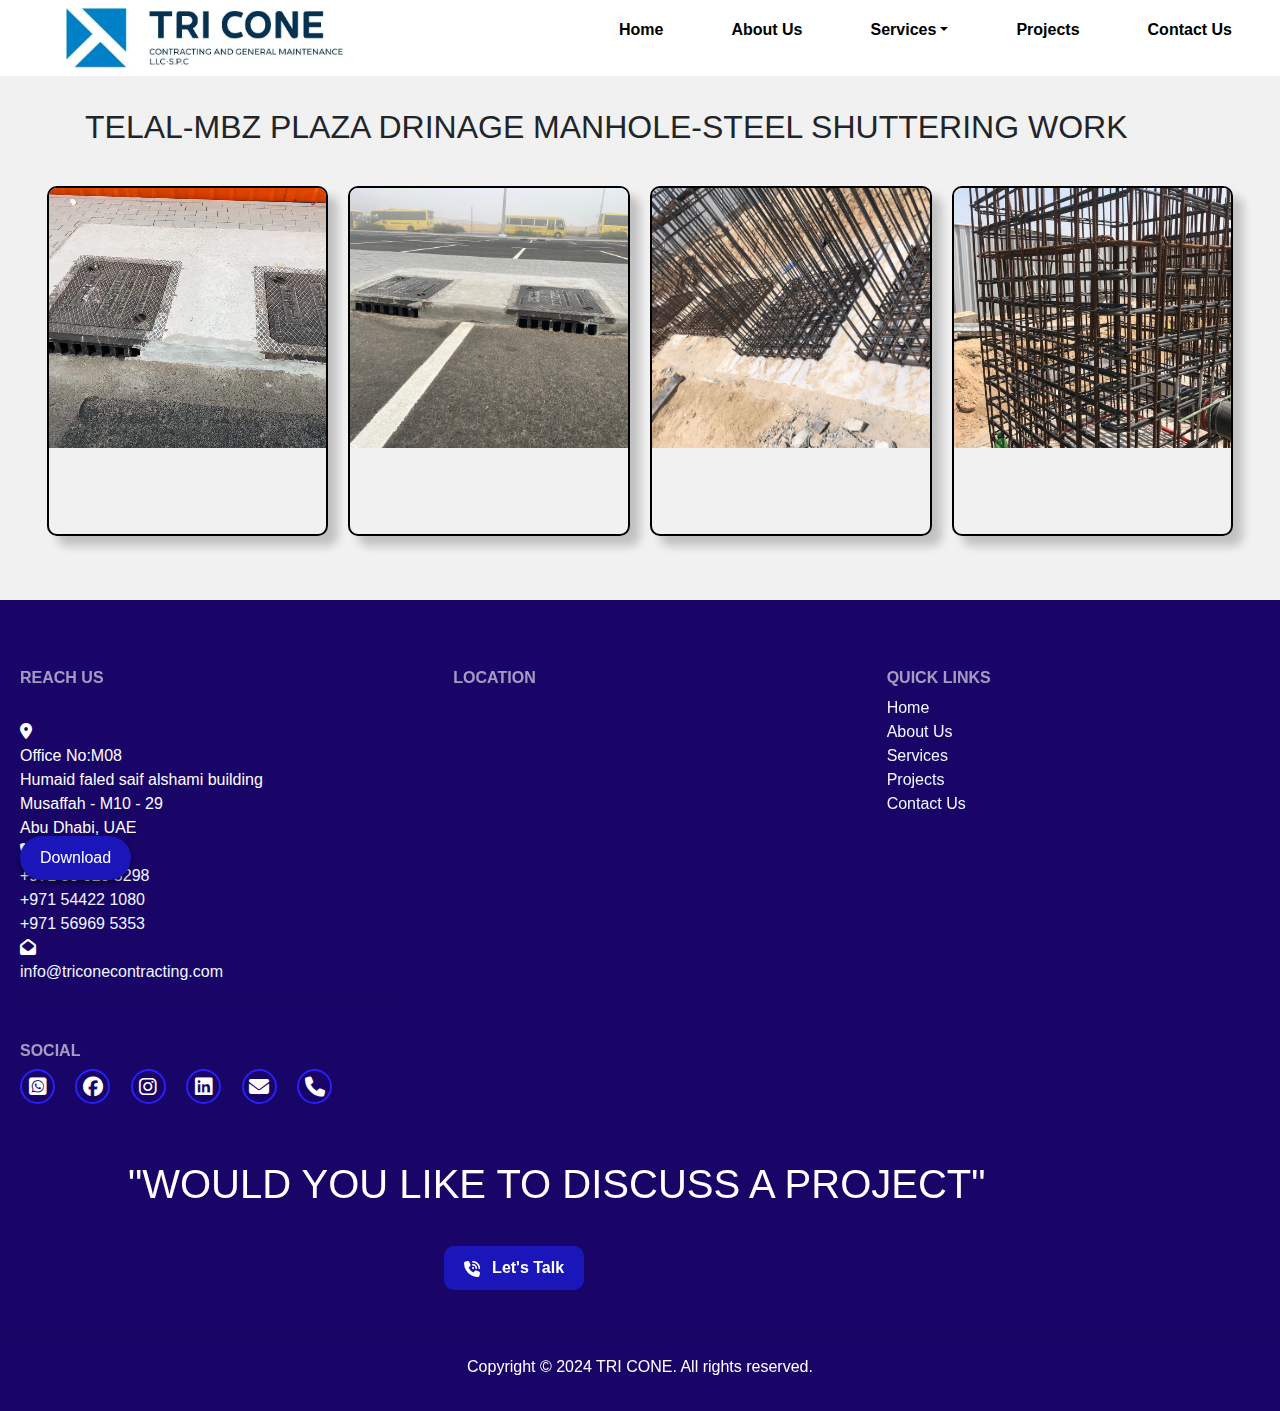
<file: telal_mbz_drinage.html>
<!DOCTYPE html>
<html lang="en">
  <head>
    <meta charset="UTF-8" />
    <meta name="viewport" content="width=device-width, initial-scale=1.0" />
    <!-- title of the webpage -->
    <title>TELAL-MBZ PLAZA DRINAGE MANHOLE-STEEL SHUTTERING WORK</title>

    <!-- link to css file -->
    <link rel="stylesheet" href="style.css" />

    <!-- bootstrap links -->
    <script src="https://ajax.googleapis.com/ajax/libs/jquery/3.5.1/jquery.min.js"></script>
    <link
      href="https://stackpath.bootstrapcdn.com/bootstrap/4.5.2/css/bootstrap.min.css"
      rel="stylesheet"
    />
    <script src="https://code.jquery.com/jquery-3.5.1.slim.min.js"></script>
    <script src="https://cdn.jsdelivr.net/npm/@popperjs/core@2.5.4/dist/umd/popper.min.js"></script>
    <script src="https://stackpath.bootstrapcdn.com/bootstrap/4.5.2/js/bootstrap.min.js"></script>

    <link
      href="https://cdn.jsdelivr.net/npm/bootstrap@5.1.3/dist/css/bootstrap.min.css"
      rel="stylesheet"
      integrity="sha384-1BmE4kWBq78iYhFldvKuhfTAU6auU8tT94WrHftjDbrCEXSU1oBoqyl2QvZ6jIW3"
      crossorigin="anonymous"
    />

    <!-- font awesome link -->
    <link
      rel="stylesheet"
      href="https://cdnjs.cloudflare.com/ajax/libs/font-awesome/6.6.0/css/all.min.css"
    />

    <!-- logo icon on the tab -->
    <link rel="icon" href="images/logo.jpeg" type="image/gif" sizes="16x16" />
  </head>

  <body id="home">
    <div id="preloader">
      <div class="loader"></div>
    </div>

    <nav class="navbar" id="nav_land">
      <div class="logo">
        <a href="./">
          <img
            src="images/tricone_logo.jpeg"
            alt="Website Logo"
            class="logo-img"
          />
        </a>
      </div>
      <ul class="nav-links" id="navLinks">
        <li><a href="./">Home</a></li>

        <li><a href=".#about_us">About Us</a></li>

        <li class="servicess">
          <a href="#" class="dropdown-toggle">Services</a>
          <ul class="dropdown">
            <li>
              <a href="./contracting">Building Contracting</a>
            </li>
            <li>
              <a href="./maintenance">Building Maintenance</a>
            </li>
            <li><a href="./mep">MEP</a></li>
          </ul>
        </li>

        <li><a href=".#projects">Projects</a></li>

        <li><a href=".#contact_us">Contact Us</a></li>
      </ul>
      <div class="hamburger" onclick="toggleMenu()">
        <div class="line"></div>
        <div class="line"></div>
        <div class="line"></div>
      </div>
    </nav>

    <!-- projects section -->
    <section style="background-color: rgb(242, 241, 241);">
        <div class="container">
            <h2>TELAL-MBZ PLAZA DRINAGE MANHOLE-STEEL SHUTTERING WORK</h2>
          </div>
          <section class="projects">
            <div class="project-card">
              <video src="images/telal_mbz_video.mp4" class="project-img" type="video/mp4" autoplay loop controls muted></video>
            </div>
            <div class="project-card">
              <img src="images/telal_mbz7.jpeg" alt="Project 4" class="project-img" />
            </div>
            <div class="project-card">
              <img src="images/telal_mbz11.jpeg" alt="Project 4" class="project-img" />
            </div>
            <div class="project-card">
              <img src="images/telal_mbz12.jpeg" alt="Project 4" class="project-img" />
            </div>
          </section>
    </section>

    <!-- /////////////////// -->
    <!-- ////////////////// -->

    <!-- footer section -->
    <footer>
      <section id="footer">
        <div class="container_footer">
          <!-- contact us details div -->
          <div class="column" id="col1">
            <h6 class="footer_title">Reach us</h6>
            <br />

            <i class="fa fa-map-marker-alt"></i>
            <p>
              Office No:M08 <br />
              Humaid faled saif alshami building <br />
              Musaffah - M10 - 29<br />
              Abu Dhabi, UAE <br />
              <i class="fa-solid fa-phone"></i> <br />

              <a
                href="tel:+971 50 820 5298"
                style="text-decoration: none; color: aliceblue"
              >
                +971 50 820 5298</a
              >
              <br /><a
                href="tel:+971 54 422 1080"
                style="text-decoration: none; color: aliceblue"
              >
                +971 54422 1080</a
              >
              <br />
              <a
                href="tel:+971 56 969 5353"
                style="text-decoration: none; color: aliceblue"
              >
                +971 56969 5353</a
              >
              <br />

              <i class="fa-solid fa-envelope-open"></i> <br />
              <a
                href="https://mail.google.com/mail/?view=cm&fs=1&tf=1&to=info@triconecontracting.com"
                target="_blank"
                style="text-decoration: none; color: aliceblue"
              >
                info@triconecontracting.com
              </a>
            </p>
            <hr />
            <br />
            <!-- social icons -->
            <nav>
              <ul>
                <h6 class="footer_title">social</h6>
                <li>
                  <a
                    href="https://wa.me/971508205298"
                    target="_blank"
                    class="social_icons"
                    ><i class="fa-brands fa-square-whatsapp"></i
                  ></a>
                </li>
                <li>
                  <a
                    href="https://www.facebook.com/profile.php?id=61570904745601"
                    target="_blank"
                    class="social_icons"
                    ><i class="fa-brands fa-facebook"></i
                  ></a>
                </li>
                <li>
                  <a
                    href="https://www.instagram.com/triconecontracting/"
                    target="_blank"
                    class="social_icons"
                    ><i class="fa-brands fa-instagram"></i
                  ></a>
                </li>
                <li>
                  <a
                    href="https://www.linkedin.com/in/tri-cone-contracting-407948343/"
                    target="_blank"
                    class="social_icons"
                    ><i class="fa-brands fa-linkedin"></i
                  ></a>
                </li>
                <li>
                  <a
                    href="https://mail.google.com/mail/?view=cm&fs=1&tf=1&to=info@triconecontracting.com"
                    target="_blank"
                    class="social_icons"
                    ><i class="fa-solid fa-envelope"></i
                  ></a>
                </li>
                <li>
                  <a href="tel:+971508205298" class="social_icons"
                    ><i class="fa-solid fa-phone"></i
                  ></a>
                </li>
              </ul>
            </nav>
          </div>

          <!-- google map location div -->
          <div class="column" id="col2">
            <h6 class="footer_title">Location</h6>
            <br />

            <iframe
              src="https://www.google.com/maps/embed?pb=!1m18!1m12!1m3!1d3454.447718549022!2d54.5056974!3d24.371968799999998!2m3!1f0!2f0!3f0!3m2!1i1024!2i768!4f13.1!3m3!1m2!1s0x3e5e41f17005f64f%3A0x5e76860c4c510ec!2sTRI%20CONE%20CONTRACTING%20AND%20GENERAL%20MAINTENANCE!5e1!3m2!1sen!2sae!4v1736845814535!5m2!1sen!2sae"
              width="250"
              height="250"
              style="border: 0"
              allowfullscreen=""
              loading="lazy"
              referrerpolicy="no-referrer-when-downgrade"
            ></iframe>
          </div>

          <!-- quick links dic -->
          <div class="column" id="col3">
            <h6 class="footer_title">Quick links</h6>
            <a href="./">Home</a><br />
            <a href=".#about_us">About Us</a><br />
            <a href=".#services">Services</a><br />
            <a href=".#projects">Projects</a><br />
            <a href=".#contact_us">Contact Us</a><br />
          </div>
          <div style="margin-left: 10%">
            <h1>"WOULD YOU LIKE TO DISCUSS A PROJECT"</h1>
            <!-- Talk with an expert button -->
            <div>
              <a href="tel:+971508205298" class="call_expert">
                <i class="fa-solid fa-phone-volume"></i>
                <span>Let's Talk</span>
              </a>
            </div>
          </div>
        </div>
      </section>

      <!-- download profile button -->
      <div id="download-button" title="Download brochure">
        <a href="images/Tricone.pdf" download>Download</a>
      </div>

      <!-- Go to Top Button -->
      <button onclick="topFunction()" id="topBtn" title="Go to top">
        <i class="fa-solid fa-arrow-up-from-bracket"></i>
      </button>

      <!-- copyright text -->
      <hr />
      <div class="container">
        <p>Copyright &copy; 2024 TRI CONE. All rights reserved.</p>
      </div>
    </footer>

    <script src="script.js"></script>
  </body>
</html>
</file>
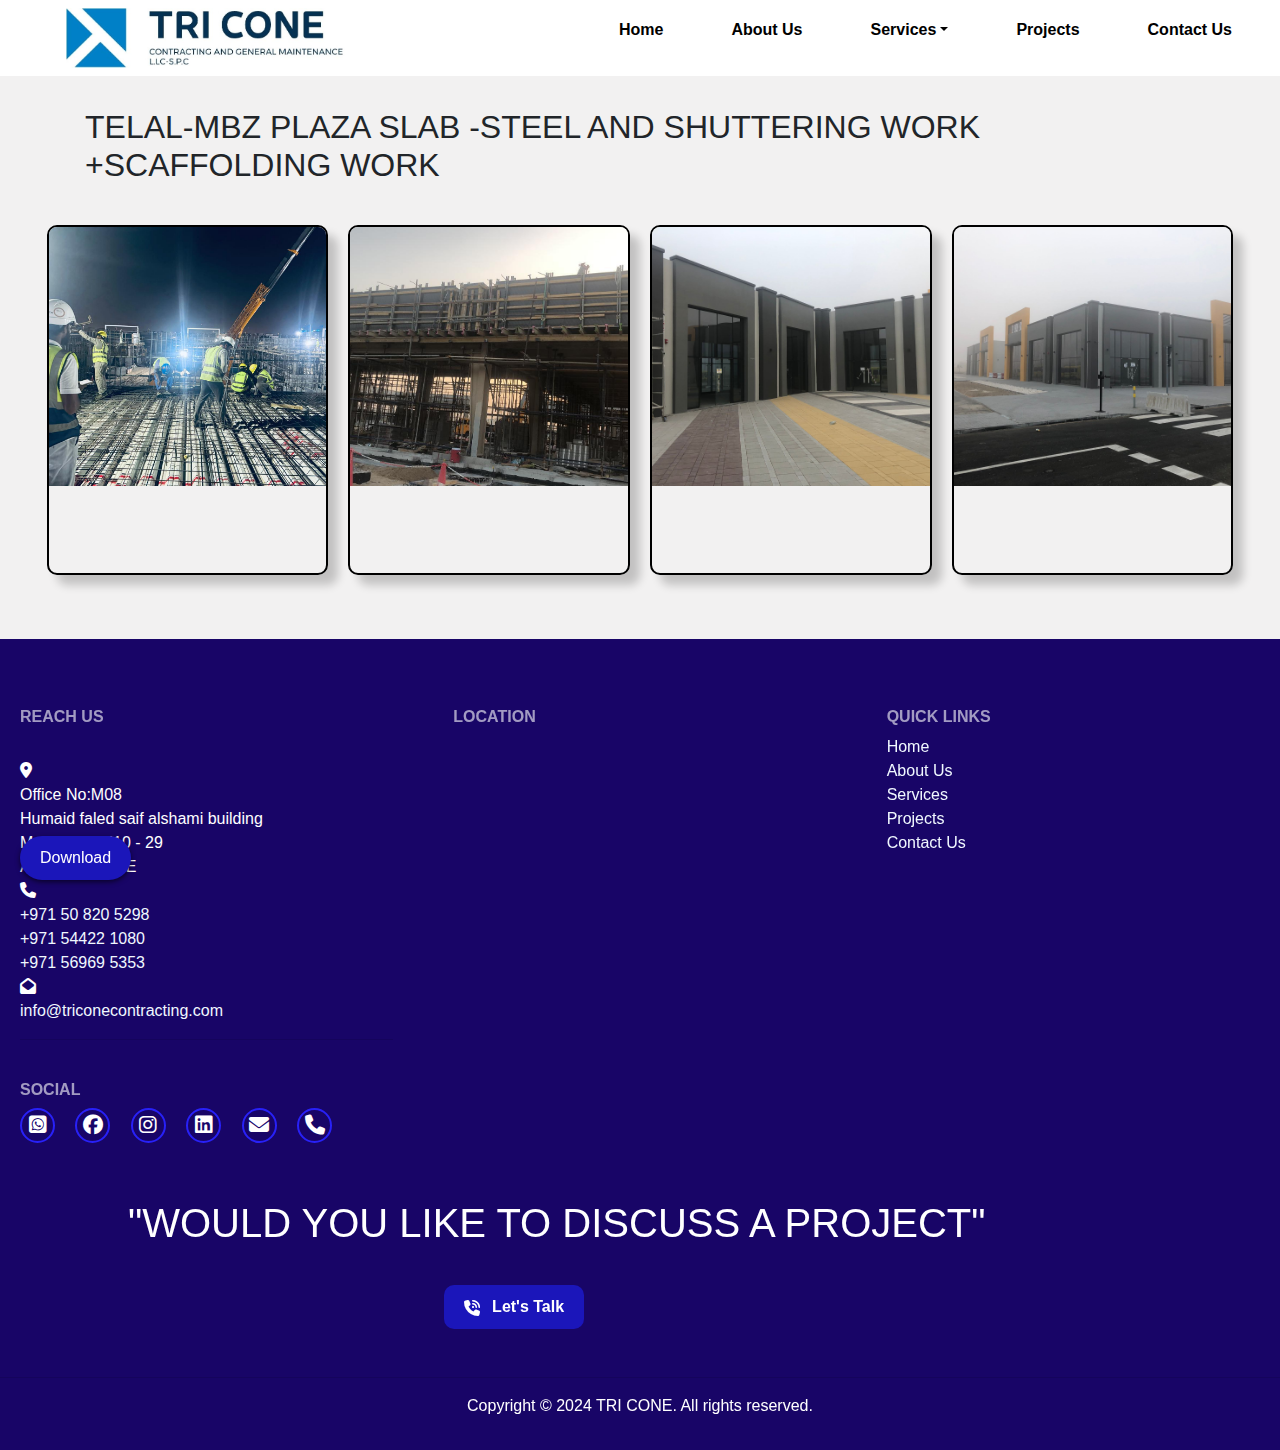
<file: telal_mbz_slab.html>
<!DOCTYPE html>
<html lang="en">
  <head>
    <meta charset="UTF-8" />
    <meta name="viewport" content="width=device-width, initial-scale=1.0" />
    <!-- title of the webpage -->
    <title>TELAL-MBZ PLAZA SLAB -STEEL AND SHUTTERING WORK +SCAFFOLDING WORK</title>

    <!-- link to css file -->
    <link rel="stylesheet" href="style.css" />

    <!-- bootstrap links -->
    <script src="https://ajax.googleapis.com/ajax/libs/jquery/3.5.1/jquery.min.js"></script>
    <link
      href="https://stackpath.bootstrapcdn.com/bootstrap/4.5.2/css/bootstrap.min.css"
      rel="stylesheet"
    />
    <script src="https://code.jquery.com/jquery-3.5.1.slim.min.js"></script>
    <script src="https://cdn.jsdelivr.net/npm/@popperjs/core@2.5.4/dist/umd/popper.min.js"></script>
    <script src="https://stackpath.bootstrapcdn.com/bootstrap/4.5.2/js/bootstrap.min.js"></script>

    <link
      href="https://cdn.jsdelivr.net/npm/bootstrap@5.1.3/dist/css/bootstrap.min.css"
      rel="stylesheet"
      integrity="sha384-1BmE4kWBq78iYhFldvKuhfTAU6auU8tT94WrHftjDbrCEXSU1oBoqyl2QvZ6jIW3"
      crossorigin="anonymous"
    />

    <!-- font awesome link -->
    <link
      rel="stylesheet"
      href="https://cdnjs.cloudflare.com/ajax/libs/font-awesome/6.6.0/css/all.min.css"
    />

    <!-- logo icon on the tab -->
    <link rel="icon" href="images/logo.jpeg" type="image/gif" sizes="16x16" />
  </head>

  <body id="home">
    <div id="preloader">
      <div class="loader"></div>
    </div>

    <nav class="navbar" id="nav_land">
      <div class="logo">
        <a href="./">
          <img
            src="images/tricone_logo.jpeg"
            alt="Website Logo"
            class="logo-img"
          />
        </a>
      </div>
      <ul class="nav-links" id="navLinks">
        <li><a href="./">Home</a></li>

        <li><a href=".#about_us">About Us</a></li>

        <li class="servicess">
          <a href="#" class="dropdown-toggle">Services</a>
          <ul class="dropdown">
            <li>
              <a href="./contracting">Building Contracting</a>
            </li>
            <li>
              <a href="./maintenance">Building Maintenance</a>
            </li>
            <li><a href="./mep">MEP</a></li>
          </ul>
        </li>

        <li><a href=".#projects">Projects</a></li>

        <li><a href=".#contact_us">Contact Us</a></li>
      </ul>
      <div class="hamburger" onclick="toggleMenu()">
        <div class="line"></div>
        <div class="line"></div>
        <div class="line"></div>
      </div>
    </nav>

    <!-- projects section -->
    <section style="background-color: rgb(242, 241, 241);">
        <div class="container">
            <h2>TELAL-MBZ PLAZA SLAB -STEEL AND SHUTTERING WORK +SCAFFOLDING WORK</h2>
          </div>
          <section class="projects">
            <div class="project-card">
              <img src="images/telal_mbz5.jpeg" alt="Project 4" class="project-img" />
            </div>
            <div class="project-card">
              <img src="images/telal_mbz10.jpeg" alt="Project 4" class="project-img" />
            </div>
            <div class="project-card">
              <img src="images/telal_mbz_sss5.jpeg" alt="Project 4" class="project-img" />
            </div>
            <div class="project-card">
              <img src="images/telal_mbz_sss4.jpeg" alt="Project 4" class="project-img" />
            </div>
          </section>
    </section>

    <!-- /////////////////// -->
    <!-- ////////////////// -->

    <!-- footer section -->
    <footer>
      <section id="footer">
        <div class="container_footer">
          <!-- contact us details div -->
          <div class="column" id="col1">
            <h6 class="footer_title">Reach us</h6>
            <br />

            <i class="fa fa-map-marker-alt"></i>
            <p>
              Office No:M08 <br />
              Humaid faled saif alshami building <br />
              Musaffah - M10 - 29<br />
              Abu Dhabi, UAE <br />
              <i class="fa-solid fa-phone"></i> <br />

              <a
                href="tel:+971 50 820 5298"
                style="text-decoration: none; color: aliceblue"
              >
                +971 50 820 5298</a
              >
              <br /><a
                href="tel:+971 54 422 1080"
                style="text-decoration: none; color: aliceblue"
              >
                +971 54422 1080</a
              >
              <br />
              <a
                href="tel:+971 56 969 5353"
                style="text-decoration: none; color: aliceblue"
              >
                +971 56969 5353</a
              >
              <br />

              <i class="fa-solid fa-envelope-open"></i> <br />
              <a
                href="https://mail.google.com/mail/?view=cm&fs=1&tf=1&to=info@triconecontracting.com"
                target="_blank"
                style="text-decoration: none; color: aliceblue"
              >
                info@triconecontracting.com
              </a>
            </p>
            <hr />
            <br />
            <!-- social icons -->
            <nav>
              <ul>
                <h6 class="footer_title">social</h6>
                <li>
                  <a
                    href="https://wa.me/971508205298"
                    target="_blank"
                    class="social_icons"
                    ><i class="fa-brands fa-square-whatsapp"></i
                  ></a>
                </li>
                <li>
                  <a
                    href="https://www.facebook.com/profile.php?id=61570904745601"
                    target="_blank"
                    class="social_icons"
                    ><i class="fa-brands fa-facebook"></i
                  ></a>
                </li>
                <li>
                  <a
                    href="https://www.instagram.com/triconecontracting/"
                    target="_blank"
                    class="social_icons"
                    ><i class="fa-brands fa-instagram"></i
                  ></a>
                </li>
                <li>
                  <a
                    href="https://www.linkedin.com/in/tri-cone-contracting-407948343/"
                    target="_blank"
                    class="social_icons"
                    ><i class="fa-brands fa-linkedin"></i
                  ></a>
                </li>
                <li>
                  <a
                    href="https://mail.google.com/mail/?view=cm&fs=1&tf=1&to=info@triconecontracting.com"
                    target="_blank"
                    class="social_icons"
                    ><i class="fa-solid fa-envelope"></i
                  ></a>
                </li>
                <li>
                  <a href="tel:+971508205298" class="social_icons"
                    ><i class="fa-solid fa-phone"></i
                  ></a>
                </li>
              </ul>
            </nav>
          </div>

          <!-- google map location div -->
          <div class="column" id="col2">
            <h6 class="footer_title">Location</h6>
            <br />

            <iframe
              src="https://www.google.com/maps/embed?pb=!1m18!1m12!1m3!1d3454.447718549022!2d54.5056974!3d24.371968799999998!2m3!1f0!2f0!3f0!3m2!1i1024!2i768!4f13.1!3m3!1m2!1s0x3e5e41f17005f64f%3A0x5e76860c4c510ec!2sTRI%20CONE%20CONTRACTING%20AND%20GENERAL%20MAINTENANCE!5e1!3m2!1sen!2sae!4v1736845814535!5m2!1sen!2sae"
              width="250"
              height="250"
              style="border: 0"
              allowfullscreen=""
              loading="lazy"
              referrerpolicy="no-referrer-when-downgrade"
            ></iframe>
          </div>

          <!-- quick links dic -->
          <div class="column" id="col3">
            <h6 class="footer_title">Quick links</h6>
            <a href="./">Home</a><br />
            <a href=".#about_us">About Us</a><br />
            <a href=".#services">Services</a><br />
            <a href=".#projects">Projects</a><br />
            <a href=".#contact_us">Contact Us</a><br />
          </div>
          <div style="margin-left: 10%">
            <h1>"WOULD YOU LIKE TO DISCUSS A PROJECT"</h1>
            <!-- Talk with an expert button -->
            <div>
              <a href="tel:+971508205298" class="call_expert">
                <i class="fa-solid fa-phone-volume"></i>
                <span>Let's Talk</span>
              </a>
            </div>
          </div>
        </div>
      </section>

      <!-- download profile button -->
      <div id="download-button" title="Download brochure">
        <a href="images/Tricone.pdf" download>Download</a>
      </div>

      <!-- Go to Top Button -->
      <button onclick="topFunction()" id="topBtn" title="Go to top">
        <i class="fa-solid fa-arrow-up-from-bracket"></i>
      </button>

      <!-- copyright text -->
      <hr />
      <div class="container">
        <p>Copyright &copy; 2024 TRI CONE. All rights reserved.</p>
      </div>
    </footer>

    <script src="script.js"></script>
  </body>
</html>
</file>
<file: style.css>
/* Base styles */
* {
  margin: 0;
  padding: 0;
  box-sizing: border-box;
}

body {
  font-family: Arial, sans-serif;
}

/* .container {
      width: 80%;
      margin: 0 auto;
  } */

.navbar {
  display: flex;
  justify-content: space-between;
  align-items: center;
  padding: 15px;
  /* background-color: rgb(227, 209, 209);  */
  background-color: rgb(255, 255, 255);
  /* Full navigation bar with white background */
  z-index: 10;
  position: relative;
}

.logo {
  font-size: 1.5rem;
  display: flex;
  align-items: center;
}

.nav-links {
  list-style: none;
  display: flex;
  gap: 20px;
}

.nav-links li a {
  color: black; /* Black text */
  text-decoration: none;
  padding: 8px 16px;
  font-weight: bold; /* Make text bold */
  transition: background-color 0.3s, color 0.3s;
}

.nav-links li a:hover {
  color: white; /* White text on hover */
  background-color: #003366; /* Dark blue background on hover */
  border-radius: 4px;
}

/* Dropdown styling */
.servicess .dropdown {
  display: none; /* Hidden by default */
  position: absolute;
  background-color: white;
  list-style: none;
  padding: 0;
  margin: 0;
  line-height: 0.8;
  border-radius: 4px;
  box-shadow: 0 8px 16px rgba(0, 0, 0, 0.2);
  z-index: 10;
}

.servicess:hover .dropdown {
  display: block; /* Show dropdown on hover for larger screens */
}

.dropdown li a {
  color: black;
  padding: 10px 20px;
  display: block;
}

.dropdown li a:hover {
  background-color: #003366; /* Dark blue background on hover */
  color: white;
}

/* Hamburger icon (hidden on larger screens) */
.hamburger {
  display: none;
  cursor: pointer;
  flex-direction: column;
  gap: 5px;
}

.hamburger .line {
  width: 25px;
  height: 3px;
  background-color: black; /* Hamburger icon in black */
}

/* Responsive Styles */
@media (max-width: 1014px) {
  .nav-links {
    position: absolute;
    top: 60px;
    right: 0;
    width: 250px;
    background-color: white; /* White background for mobile navigation */
    flex-direction: column;
    gap: 10px;
    display: none;
    padding: 20px;
    border-radius: 8px;
    box-shadow: 0 8px 16px rgba(0, 0, 0, 0.2);
  }

  .nav-links.active {
    display: flex;
  }

  .nav-links li {
    position: relative; /* Required for dropdown */
  }

  .servicess .dropdown {
    position: static;
    display: none;
    flex-direction: column;
    gap: 10px;
    padding-left: 20px;
  }

  .servicess.active .dropdown {
    display: flex; /* Show dropdown on click */
  }

  .hamburger {
    display: flex;
  }
}

/* moving image about_us section */
.slider-container {
  position: relative;
  max-width: 100%;
  height: 500px;
  overflow: hidden;
  box-shadow: 0 4px 8px 0 rgba(0, 0, 0, 0.2), 0 6px 20px 0 rgba(0, 0, 0, 0.19);
}

.slider {
  display: flex;
  transition: transform 0.5s ease-in-out;
  max-width: 100%;
  height: 500px;
}

.slide {
  min-width: 100%;
  position: relative;
}

.slide img {
  width: 100%;
  height: 100vh;
  object-fit: cover; /* Makes the image fit perfectly */
}

.caption {
  position: absolute;
  top: 45%;
  left: 50%;
  transform: translate(-50%, -50%);
  color: white;
  text-align: center;
}

.caption h2 {
  font-weight: bold;
  font-size: 1.8rem;
  font-family: "Garamond";
}

@media (max-width: 768px) {
  .caption h2 {
    font-size: 1.2rem;
  }
}

.slider-btn {
  /* background: linear-gradient(to right, #05055a 0%, #1b1bce 100%); */
  background-color: #220988;
  color: white;
  border: none;
  padding: 5px 10px;
  cursor: pointer;
  border-radius: 10px; /* Circle button */
  text-decoration: none;
  font-weight: 500;
}

.slider-btn:hover {
  text-decoration: none;
  color: white;
}

.prev,
.next {
  position: absolute;
  top: 50%;
  transform: translateY(-50%);
  background-color: rgba(0, 0, 0, 0.5);
  color: white;
  font-size: 2rem;
  border: none;
  cursor: pointer;
  padding: 10px;
}

.prev {
  left: 10px;
}

.next {
  right: 10px;
}

/* //////////////// */
/* about us intro row */

.intro_row {
  max-width: 100%; /* Use a relative width */
  text-align: center;
  margin: 80px auto; /* Center horizontally without fixed margin-left */
  padding: 50px; /* Add internal spacing */
  box-shadow: 0 4px 8px 0 rgba(0, 0, 0, 0.2), 0 6px 20px 0 rgba(0, 0, 0, 0.19);
  word-wrap: break-word;
}

.intro_row h3 {
  text-transform: uppercase;
  font-size: calc(1rem + 1vw); /* Responsive font size */
  padding-bottom: 1rem;
  font-weight: 600;
  text-align: center;
  line-height: 1.3;
}

.intro_row p {
  color: #626262;
  font-size: calc(0.8rem + 0.5vw); /* Responsive font size */
  line-height: 1.8rem;
  width: 90%; /* Restrict width */
  margin: auto;
}

/* Media Query for Tablets and Smaller Screens */
@media (max-width: 1024px) {
  .intro_row {
    max-width: 90%; /* Allow more flexible width */
    margin: 20px auto;
    padding: 15px;
  }

  .intro_row h2 {
    font-size: 1.2rem;
    padding-bottom: 0.8rem;
  }

  .intro_row p {
    font-size: 1rem;
    line-height: 1.5rem;
  }
}

/* Media Query for Mobile Devices */
@media (max-width: 768px) {
  .intro_row {
    max-width: 95%;
    padding: 10px;
  }

  .intro_row h2 {
    font-size: 1rem;
  }

  .intro_row p {
    font-size: 0.9rem;
    line-height: 1.3rem;
  }
}

/* footer section styling */
footer {
  background: #180567;
  color: #fff;
  text-align: center;
  padding: 1em 0;
}

.container_footer {
  /* display: flex;
    margin: 30px; */
  display: flex;
  flex-wrap: wrap;
  justify-content: space-between;
  gap: 20px;
}

@media (max-width: 887px) {
  .container_footer {
    /* display: inline-block; */
    display: grid;
    grid-template-columns: repeat(2, 1fr); /* Two columns */
    gap: 20px;
  }
}
@media (max-width: 690px) {
  .container_footer {
    /* display: inline-block; */
    grid-template-columns: 1fr; /* Single column */
  }
}

.footer_title {
  margin-bottom: 0.5rem;
  font-weight: 700;
  text-transform: uppercase;
  opacity: 0.6;
  line-height: 1.25rem;
}

.social_icons {
  display: inline-flex;
  align-items: center;
  justify-content: center;
  width: 35px;
  height: 35px;
  background-color: transparent;
  border: 2px solid #2821f7;
  border-radius: 50%;
  font-size: 20px;
  transition: background-color 0.3s, color 0.3s;
  text-decoration: none;
}

.social_icons:hover {
  background-color: #a8a8a8;
  color: white;
  text-decoration: none;
  transform: scale(1.05);
}

/* footer div */
.column {
  padding: 20px;
  flex: 1;
  /* margin: 5px; */
  text-align: right;
}

/* footer first div first portion */
#col1 {
  flex: 1;
  text-align: left;
}

#col2 {
  flex: 1;
  text-align: left;
}

#col3 {
  flex: 1;
  text-align: left;
}

#col3 a {
  color: aliceblue;
  text-decoration: none;
}

/* footer social icons styling */
nav ul {
  list-style: none;
  padding: 0;
}

nav ul li {
  display: inline;
  margin-right: 1em;
}

nav ul li a {
  color: #fff;
  text-decoration: none;
}

/* Style the go to top button */
#topBtn {
  display: none;
  /*Hidden by default*/
  position: fixed;
  /* Fixed/sticky position */
  bottom: 20px;
  /* 20px from the bottom */
  right: 30px;
  /* 30px from the right */
  z-index: 99;
  /* Make sure it does not overlap */
  font-size: 18px;
  /* Increase font size */
  border: none;
  /* Remove borders */
  outline: none;
  /* Remove outline */
  background-color: #1b16ba;
  /* Dark blue background color */
  color: rgb(255, 255, 255);
  /* Text color */
  cursor: pointer;
  /* Add a mouse pointer on hover */
  padding: 15px;
  /* Some padding */
  border-radius: 50%;
  /* Rounded corners for a circle */
  width: 50px;
  /* Fixed width for a circle */
  height: 50px;
  /* Fixed height for a circle */
  text-align: center;
  /* Center the icon */
  line-height: 20px;
}

#topBtn:hover {
  background-color: #7d8b9a;
}

/* download broucher pdf button */
#download-button {
  position: fixed;
  bottom: 20px;
  left: 20px;
  /* Change from right to left */
  background-color: #1b16ba;
  color: white;
  padding: 10px 20px;
  border-radius: 25px;
  text-align: center;
  box-shadow: 0px 2px 5px rgba(0, 0, 0, 0.6);
  transition: transform 0.3s ease-in-out;
  z-index: 1000;
}

#download-button a {
  color: white;
  text-decoration: none;
  font-size: 16px;
}

#download-button:hover {
  transform: scale(1.1);
  background-color: #7d8b9a;
}

/* Style for the preloader */
#preloader {
  position: fixed;
  left: 0;
  top: 0;
  width: 100%;
  height: 100%;
  background: #fff;
  z-index: 9999;
  display: flex;
  justify-content: center;
  align-items: center;
}

.loader {
  border: 16px solid #f3f3f3;
  border-radius: 50%;
  border-top: 16px solid #3498db;
  width: 120px;
  height: 120px;
  animation: spin 2s linear infinite;
}

@keyframes spin {
  0% {
    transform: rotate(0deg);
  }

  100% {
    transform: rotate(360deg);
  }
}
*/
  
  /* Hide content initially */
  #content {
  display: none;
}

/* Talk with the expert button styling */
.call_expert {
  display: inline-block;
  border-radius: 10px;
  background: #1b16ba;
  padding: 10px 20px;
  margin-top: 30px;
  text-decoration: none;
  font-weight: bold;
  transition: background-color 0.3s, color 0.3s;
  margin-left: -10%; /* Keep this if you need alignment */
}

.call_expert i,
span {
  color: #ffffff;
}

.call_expert:hover {
  background-color: #7d8b9a; /* Change background color on hover */
  text-decoration: none;
}

.call_expert i {
  margin-right: 8px; /* Add space between the icon and the text */
  vertical-align: middle; /* Align icon vertically with text */
}

/* services section card */
.row {
  display: flex;
  justify-content: space-between;
}

#card_style {
  border: solid 10px #180567;
  border-radius: 15px 50px 30px;
  box-shadow: 0 4px 8px rgba(0.4, 0.4, 0.4, 0.6);
}

#card_style:hover {
  background-color: #200d98;
  color: #fff;
  transform: scale(1.05);
}

.card-title {
  text-align: center;
  font-weight: bold;
}

/* for mobile - quotes */
@media (max-width: 700px) {
  #card_responsive {
    flex-direction: column;
  }
}

#card_hover {
  transition: transform 0.3s ease;
}

#card_hover:hover {
  transform: scale(1.05);
}

/* contact us section */
.contact_us container {
  background-color: #fff;
  padding: 20px;
  border-radius: 8px;
  box-shadow: 0 4px 8px rgba(0, 0, 0, 0.1);
  width: 100%;
  max-width: 400px;
  text-align: center;
}

.contact_us form button {
  background-color: #180567;
  color: #fff;
  border: none;
  padding: 10px 20px;
  border-radius: 4px;
  cursor: pointer;
}

.contact_us form button:hover {
  background-color: #26099c;
}

/* contact us form */
form {
  display: flex;
  flex-direction: column;
}

form label {
  margin-bottom: 0.5em;
  display: block;
  text-align: left;
}

form input,
form textarea {
  margin-bottom: 1em;
  padding: 0.5em;
  border: 1px solid #ccc;
  width: 100%;
  border-radius: 4px;
  box-sizing: border-box;
}

/* all section styling */
section {
  padding: 2em 0;
}

section h2 {
  margin-top: 0;
}

/* mep,const.maint html pages  */
.card_mep_container {
  display: flex;
  flex-wrap: wrap;
  gap: 20px;
  padding: 20px;
}

.card_mep {
  flex: 1 1 calc(25% - 20px);
  box-sizing: border-box;
  border: 1px solid #ccc;
  border-radius: 8px;
  padding: 16px;
  box-shadow: 0 4px 8px rgba(0, 0, 0, 0.6);
  background-color: #fff;
}

.card_mep:hover {
  background-color: #180567;
  color: #ffffff;
}

.card_mep h3 {
  margin-top: 0;
}

/* AOS */
.container_scroll {
  display: flex;
  justify-content: center;
  align-items: center;
  width: 100%;
  margin-left: 1%;
}

.scroll {
  box-shadow: 10px 10px 10px rgba(0, 0, 0, 0.2);
  height: 400px;
  width: 300px;
  display: flex;
  justify-content: center;
  align-items: center;
  border-radius: 7px;
  border: 2px solid black;
}

.scroll img {
  width: 200px;
  height: 300px;
  object-fit: fill;
}

/* ////////////////// */
/* when screen size is small reduce the size of logo in the nav-bar , and screen size is too small disply:none  */

.logo-img {
  width: 280px;
  max-height: 60px;
  background-color: transparent;
  margin-left: 50px;
}

/* Media Query for Smaller Screens */
@media (max-width: 387px) {
  .logo-img {
    width: 155px;
  }
}

@media (max-width: 265px) {
  .logo-img {
    /* display: none; */
    width: 80px;
  }
}

@media (max-width: 188px) {
  .logo-img {
    display: none;
  }
}

/* styling for aos in cont,mep,maint pages when screen size is small */
@media screen and (min-width: 700px) and (max-width: 950px) {
  .scroll img {
    width: 150px;
    height: 200px;
    object-fit: fill;
  }
  .scroll {
    box-shadow: 10px 10px 10px rgba(0, 0, 0, 0.2);
    height: 300px;
    width: 200px;
    display: flex;
    justify-content: center;
    align-items: center;
    border-radius: 7px;
    border: 2px solid black;
  }
}

@media (max-width: 300px) {
  .scroll img {
    width: 150px;
    height: 150px;
    object-fit: fill;
  }
  .scroll {
    box-shadow: 10px 10px 10px rgba(0, 0, 0, 0.2);
    height: 200px;
    width: 150px;
    display: flex;
    justify-content: center;
    align-items: center;
    border-radius: 7px;
    border: 2px solid black;
  }
}

/* Projects Container */
.projects {
  display: flex;
  justify-content: center;
  flex-wrap: wrap;
  gap: 20px; /* Maintain consistent spacing */
}

/* Default Project Card (4 per row for large screens) */
.project-card {
  box-shadow: 10px 10px 10px rgba(0, 0, 0, 0.2);
  position: relative;
  width: 22%; /* 4 per row */
  height: 350px; /* Fixed height */
  cursor: pointer;
  overflow: hidden;
  border-radius: 10px;
  text-align: center;
  border: 2px solid black;
  display: flex;
  flex-direction: column;
  justify-content: space-between;
  transition: all 0.3s ease;
}

/* Hide dynamically without breaking flex alignment */
.project-card.hidden {
  display: none;
}

/* Image inside card */
.project-img {
  width: 100%;
  height: 75%; /* Image takes 75% of card */
  object-fit: cover;
  transition: transform 0.3s ease;
}

.project-card:hover .project-img {
  transform: scale(1.1);
}

/* Title below image */
.project-title {
  font-size: 14px;
  font-weight: bold;
  color: black;
  height: 25%;
  display: flex;
  align-items: center;
  justify-content: center;
  padding: 5px;
}

/* Hover overlay */
.overlay {
  position: absolute;
  top: 0;
  left: 0;
  right: 0;
  bottom: 25%; /* Overlay covers only image */
  display: flex;
  justify-content: center;
  align-items: center;
  background-color: rgba(0, 0, 0, 0.5);
  opacity: 0;
  transition: opacity 0.3s ease;
}

.project-card:hover .overlay {
  opacity: 1;
}

.arrow {
  font-size: 30px;
  color: white;
  transform: rotate(-45deg);
}

/* Medium Screens (Tablets - 2 per row) */
@media screen and (max-width: 1150px) {
  .project-card {
    width: 45%; /* Two cards per row */
  }
}

/* Small Screens (Mobile - 1 per row) */
@media (max-width: 600px) {
  .projects {
    flex-direction: column; /* Stack cards vertically */
    align-items: center; /* Center them */
  }

  .project-card {
    width: 90%; /* Full width */
    height: auto; /* Adjust height automatically */
  }

  .project-img {
    height: auto; /* Maintain aspect ratio */
  }

  .project-title {
    font-size: 14px;
    height: auto;
    margin-top: 10px;
  }
}

/* Buttons Styling */
.project-filters {
  text-align: center;
  margin-bottom: 20px;
}

.project-filters button {
  background-color: black;
  color: white;
  border: none;
  padding: 10px 20px;
  margin: 5px;
  cursor: pointer;
  font-size: 16px;
  border-radius: 5px;
  transition: 0.3s;
}

.project-filters button:hover {
  background-color: gray;
}
</file>
